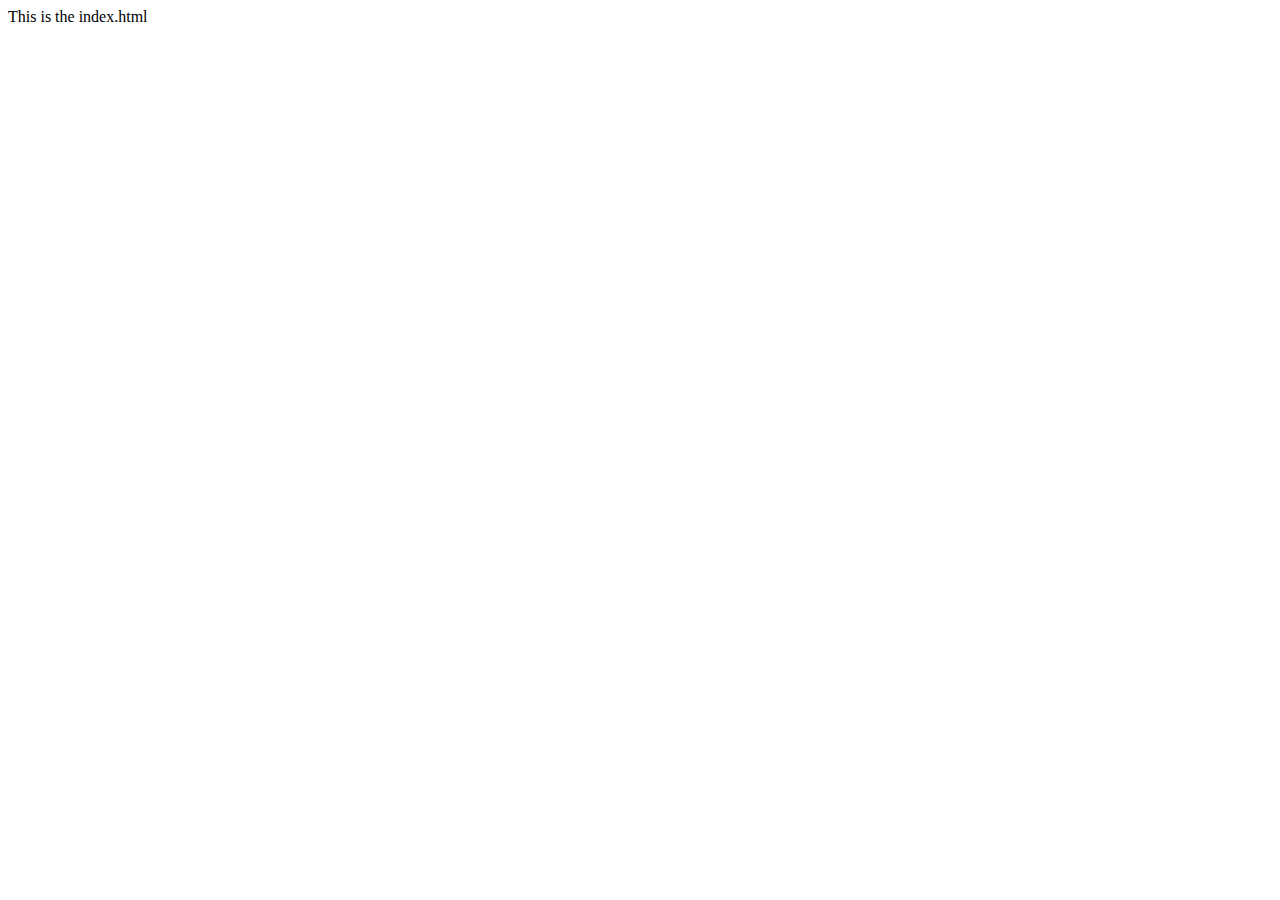
<file: templates/index.html>
<!DOCTYPE html>
<html lang="en">
<head>
<!-- 以下方式只是刷新不跳转到其他页面 -->
<!--<meta http-equiv="refresh" content="10">-->
<!-- 以下方式定时转到其他页面 -->
<meta http-equiv="refresh" content="5;url=pages/mypage.html">
</head>
<body>
    This is the index.html
</body>
</html>
</file>
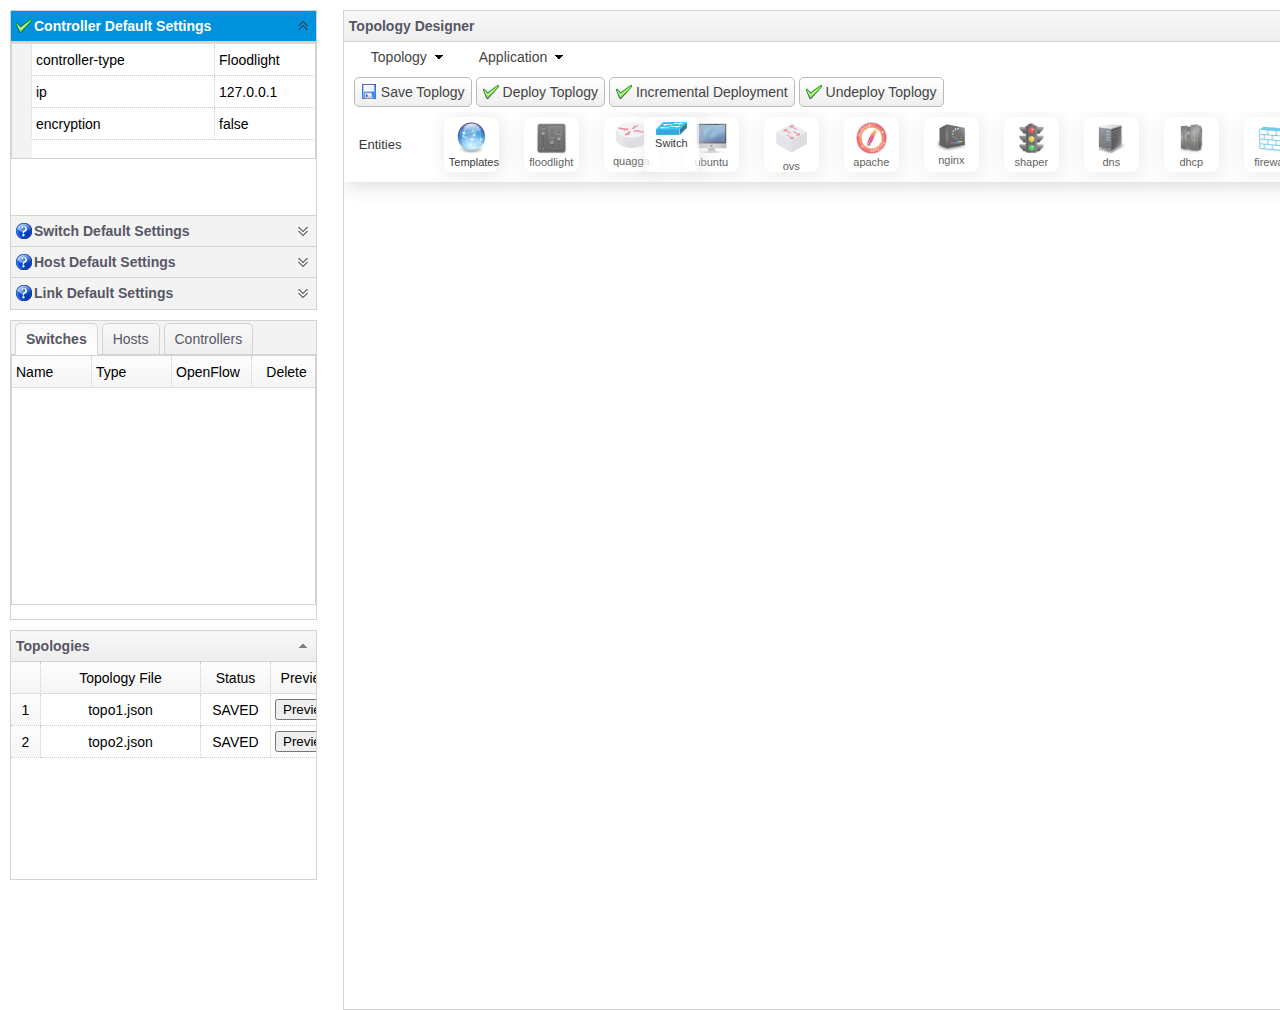
<file: views/protocol-designer.html>
<!DOCTYPE html>
<html>
	<head>

		<meta charset="UTF-8">
		<title>Protocol Designer</title>

		<link rel="stylesheet" type="text/css" href="../themes/gray/easyui.css">
		<link rel="stylesheet" type="text/css" href="../themes/icon.css">
		<link rel="stylesheet" type="text/css" href="../css/topology-style.css">

		<script type="text/javascript" src="../libs/jquery.min.js"></script>
		<script type="text/javascript" src="../libs/jquery.easyui.min.js"></script>
		<script type="text/javascript" src="../libs/jsplumb.min.js"></script>

		<script type="text/javascript" src="../scripts/utils.js"></script>
		<script type="text/javascript" src="../scripts/topology-model.js"></script>
		<script type="text/javascript" src="../scripts/topology-templates.js"></script>
		<script type="text/javascript" src="../scripts/topology-visual.js"></script>
		<script type="text/javascript" src="../scripts/topology-tools.js"></script>
		<script type="text/javascript" src="../scripts/topology-designer.js"></script>

	</head>

	<body>
		<div class="sidebar">
			<div class="easyui-accordion" style="width:100%;height:300px">
				<div title="Controller Default Settings" data-options="iconCls:'icon-ok'" style="overflow:auto">
					<table id="controller-defaults" class="easyui-propertygrid" style="width:100%" data-options="

						showGroup:false,
						showHeader:false,
						scrollbarSize:0
						">
					</table>
				</div>

				<div title="Switch Default Settings" data-options="iconCls:'icon-help'">
			 		<table id="switch-defaults" class="easyui-propertygrid" style="width:100%" data-options="

						showGroup:false,
						showHeader:false,
						scrollbarSize:0
						">
					</table>
				</div>

				<div title="Host Default Settings" data-options="iconCls:'icon-help'">
			 		<table id="host-defaults" class="easyui-propertygrid" style="width:100%" data-options="

						showGroup:false,
						showHeader:false,
						scrollbarSize:0
						">
					</table>
				</div>

				<div title="Link Default Settings" data-options="iconCls:'icon-help'">
			 		<table id="link-defaults" class="easyui-propertygrid" style="width:100%" data-options="

						showGroup:false,
						showHeader:false,
						scrollbarSize:0
						">
					</table>
				</div>

			</div>

			<div style="margin:10px 0;"></div>

			<div class="easyui-tabs" style="width:100%;height:300px">


				<div title="Switches">
					<table id="switch-datagrid" class="easyui-datagrid" title="" style="width:100%;height:250px"
						data-options="singleSelect:true,collapsible:true,method:'get'">
						<thead>
							<tr>
								<th data-options="field:'name',width:80">Name</th>
								<th data-options="field:'switchType',width:80">Type</th>
								<th data-options="field:'ofProtocol',width:80">OpenFlow</th>
								<th data-options="field:'delete',width:70,formatter:removeSwitchBtn" align="center">Delete</th>


							</tr>
						</thead>
					</table>
				</div>

				<div title="Hosts">
					<table id="host-datagrid" class="easyui-datagrid" title="" style="width:100%;height:250px"
						data-options="singleSelect:true,collapsible:true,method:'get'">
						<thead>
							<tr>
								<th data-options="field:'name',width:80">Name</th>
								<th data-options="field:'hostType',width:80">Type</th>
								<th data-options="field:'ip',width:80">IP</th>
								<th data-options="field:'delete',width:70,formatter:removeHostBtn" align="center">Delete</th>
							</tr>
						</thead>
					</table>
				</div>

				<div title="Controllers">
					<table id="controller-datagrid" class="easyui-datagrid" title="" style="width:100%;height:250px"
						data-options="singleSelect:true,collapsible:true,method:'get'">
						<thead>
							<tr>
								<th data-options="field:'name',width:80">Name</th>
								<th data-options="field:'controllerType',width:80">Type</th>
								<th data-options="field:'ip',width:80">IP</th>
								<th data-options="field:'port',width:80">Port</th>
								<th data-options="field:'delete',width:70,formatter:removeControllerBtn" align="center">Delete</th>
							</tr>
						</thead>
					</table>
				</div>
			</div>

			<div style="margin:10px 0;"></div>

			<table id="topology-datagrid" class="easyui-datagrid" title="Topologies" style="width:100%;height:250px"
				data-options="singleSelect:true,rownumbers:true,collapsible:true,url:'../topo/topo-list.json',method:'get'">
				<thead>
					<tr>
						<th data-options="field:'topology-file',width:160" align="center">Topology File</th>
						<th data-options="field:'topology-status',width:70" align="center">Status</th>
						<th data-options="field:'topology-preview',width:70,formatter:previewTopologyButton" align="center">Preview</th>
						<th data-options="field:'topology-load',width:70,formatter:loadTopologyButton" align="center">Load</th>
						<th data-options="field:'topology-delete',width:70,formatter:deleteTopologyButton" align="center">Delete</th>

					</tr>
				</thead>
			</table>
		</div>

		<div class="content_block">

			<div id="p" class="easyui-panel" title="Topology Designer" style="width:100%;height:1000px">

				<a href="javascript:void(0)" class="easyui-menubutton" data-options="menu:'#topology-menu',iconCls:'icon-file'">Topology</a>
				<div id="topology-menu" style="width:250px;">
					<div data-options="iconCls:'icon-save'">New Topology</div>
					<div data-options="iconCls:'icon-save'">Save Topology</div>
					<div data-options="iconCls:'icon-download'">Deploy Topology</div>
					<div data-options="iconCls:'icon-download'">Save & Deploy Changes</div>
					<div data-options="iconCls:'icon-remove'">Undeploy Topology</div>
					<div data-options="iconCls:'icon-remove'">Delete Topology</div>
				</div>

				<a href="javascript:void(0)" class="easyui-menubutton" data-options="menu:'#application-menu',iconCls:'icon-file'">Application</a>
				<div id="application-menu" style="width:250px;">
					<div id="new-app" data-options="iconCls:'icon-save'">New Application</div>
					<div data-options="iconCls:'icon-save'">Save Application</div>
					<div data-options="iconCls:'icon-download'">Deploy Application</div>
					<div data-options="iconCls:'icon-remove'">Undeploy Application</div>
					<div data-options="iconCls:'icon-remove'">Delete Application</div>
				</div>


				<div style="padding:5px; margin-left:5px; margin-right:5px;">
					<!-- <a href="#" class="easyui-linkbutton" data-options="iconCls:'icon-add'">Add</a> -->

					<a href="#" id="save-topology" class="easyui-linkbutton" data-options="iconCls:'icon-save'">Save Toplogy</a>
					<a href="#" id="deploy-topology" class="easyui-linkbutton" data-options="iconCls:'icon-ok'">Deploy Toplogy</a>
					<a href="#" id="increment-deploy" class="easyui-linkbutton" data-options="iconCls:'icon-ok'">Incremental Deployment</a>
					<a href="#" id="undeploy-topology" class="easyui-linkbutton" data-options="iconCls:'icon-ok'">Undeploy Toplogy</a>
					<!-- <a href="#" class="easyui-linkbutton" data-options="iconCls:'icon-cut',disabled:true">Cut</a> -->
					<!-- <a href="#" class="easyui-linkbutton">Text Button</a> -->
				</div>

				<div id="canvas" style="width:100%;height:95%">
					<div class="gallery" style="left:0%;width:100%">Entities</div>


					<div class="node template" id="template" node-type="template" style="left:100px;top:5px"><img src="../img/topology.png"/><br>Templates</div>
					<!--<div class="node dragger" id="controller" node-type="controller" style="left:200px;top:5px"><img src="../img/controller.png"/><br>Controller</div>-->
					<div class="node dragger" id="switch" node-type="switch" style="left:300px;top:5px"><img src="../img/switch.png"/><br>Switch</div>
					<!--<div class="node dragger" id="host" node-type="host" style="left:400px;top:5px"><img src="../img/host.png"/><br>Host</div>-->
				</div>





			</div>

		</div>


		<div id="application-templates" class="easyui-window" title="Application Templates" data-options="modal:true,closed:true,iconCls:'icon-save'" style="width:500px;height:500px;">
			<div class="easyui-tabs" style="width:100%;height:100%">


				<div title="Web Application">
					<div class="easyui-panel" style="width:100%;height:100%;padding:10px">
						<div style="margin-bottom:20px">
							Servers: <input class="easyui-textbox" id="web-app-servers" data-options="prompt:'server nodes, separated by commas: h1, h2',validType:'number'" style="position:absolute;width:50%;height:32px;left:20%" value="h2">
						</div>

						<div style="margin-bottom:20px">
							Server Script: <input class="easyui-textbox" id="web-app-server-script" data-options="prompt:'server script',validType:'number'" style="position:absolute;width:50%;height:32px;left:20%" value="python -m SimpleHTTPServer 80">
						</div>

						<div style="margin-bottom:20px">
							Clients: <input class="easyui-textbox" id="web-app-clients" data-options="prompt:'server nodes, separated by commas: h3, h4',validType:'number'" style="position:absolute;width:50%;height:32px;left:20%" value="h1,h3,h4">
						</div>

						<div style="margin-bottom:20px">
							Client Script: <input class="easyui-textbox" id="web-app-client-script" data-options="prompt:'client script',validType:'number'" style="position:absolute;width:50%;height:32px;left:20%" value="python web-app-python-client.py --url=http://192.168.1.2">
						</div>

						<div>
							<a href="#" id="web-app-deploy" class="easyui-linkbutton" iconCls="icon-ok" style="width:20%;height:32px">Deploy</a>
							<a href="#" id="web-app-cancel" class="easyui-linkbutton" iconCls="icon-cancel" style="width:20%;height:32px">Cancel</a>
						</div>

						<div>

						</div>
					</div>
				</div>

				<div title="AI Application">

				</div>

				<div title="SFC Application">

				</div>
			</div>
		</div>

		<div id="topology-templates" class="easyui-window" title="Topology Templates" data-options="modal:true,closed:true,iconCls:'icon-save'" style="width:500px;height:300px;">
			<div class="easyui-tabs" style="width:100%;height:100%">


				<div title="Tree">
					<div class="easyui-panel" style="width:100%;height:100%;padding:10px">
						<div style="margin-bottom:20px">
							Depths: <input class="easyui-textbox" id="tree-depths" data-options="prompt:'integer, the depths of the tree',validType:'number'" style="position:absolute;width:50%;height:32px;left:20%">
						</div>
						<div style="margin-bottom:20px">
							Branches: <input class="easyui-textbox" id="tree-branches" data-options="prompt:'integer, branches of a switch',validType:'number'" style="position:absolute;width:50%;height:32px;left:20%">
						</div>
						<div style="margin-bottom:20px">
							Host Density: <input class="easyui-textbox" id="tree-density" data-options="prompt:'integer, hosts connected to a leaf switch',validType:'number'" style="position:absolute;width:50%;height:32px;left:20%">
						</div>


						<div>
							<a href="#" id="tree-ok" class="easyui-linkbutton" iconCls="icon-ok" style="width:20%;height:32px">OK</a>
							<a href="#" id="tree-cancel" class="easyui-linkbutton" iconCls="icon-cancel" style="width:20%;height:32px">Cancel</a>
						</div>

						<div>

						</div>
					</div>
				</div>

				<div title="Fat-Tree">

				</div>

				<div title="Linear">

				</div>

				<div title="Ring">

				</div>

				<div title="Mesh">

				</div>

				<!-- <div title="Controllers" data-options="iconCls:'icon-help',closable:true" style="padding:10px">
					This is the help content.
				</div> -->
			</div>
		</div>

		<!--<div id="node-menu" class="easyui-menu" data-options="onClick:nodeMenuHandler" style="width:120px;">-->
		<div id="node-menu" class="easyui-menu" style="width:120px;">
			<div data-options="id:'edit-node',name:'edit',iconCls:'icon-edit'">Edit</div>
			<div data-options="id:'delete-node',name:'delete',iconCls:'icon-remove'">Delete</div>
			<!--<div data-options="name:'print',iconCls:'icon-print'">Print</div>-->
			<div class="menu-sep"></div>
			<div data-options="name:'exit'">Exit</div>
		</div>

		<div id="topology-preview-window" class="easyui-window" title="Topology Preview" data-options="modal:true,closed:true,iconCls:'icon-save'" style="width:800px;height:600px;">
			<div id="canvas-preview" style="width:100%;height:95%">
			</div>
		</div>

	</body>
</html>
</file>
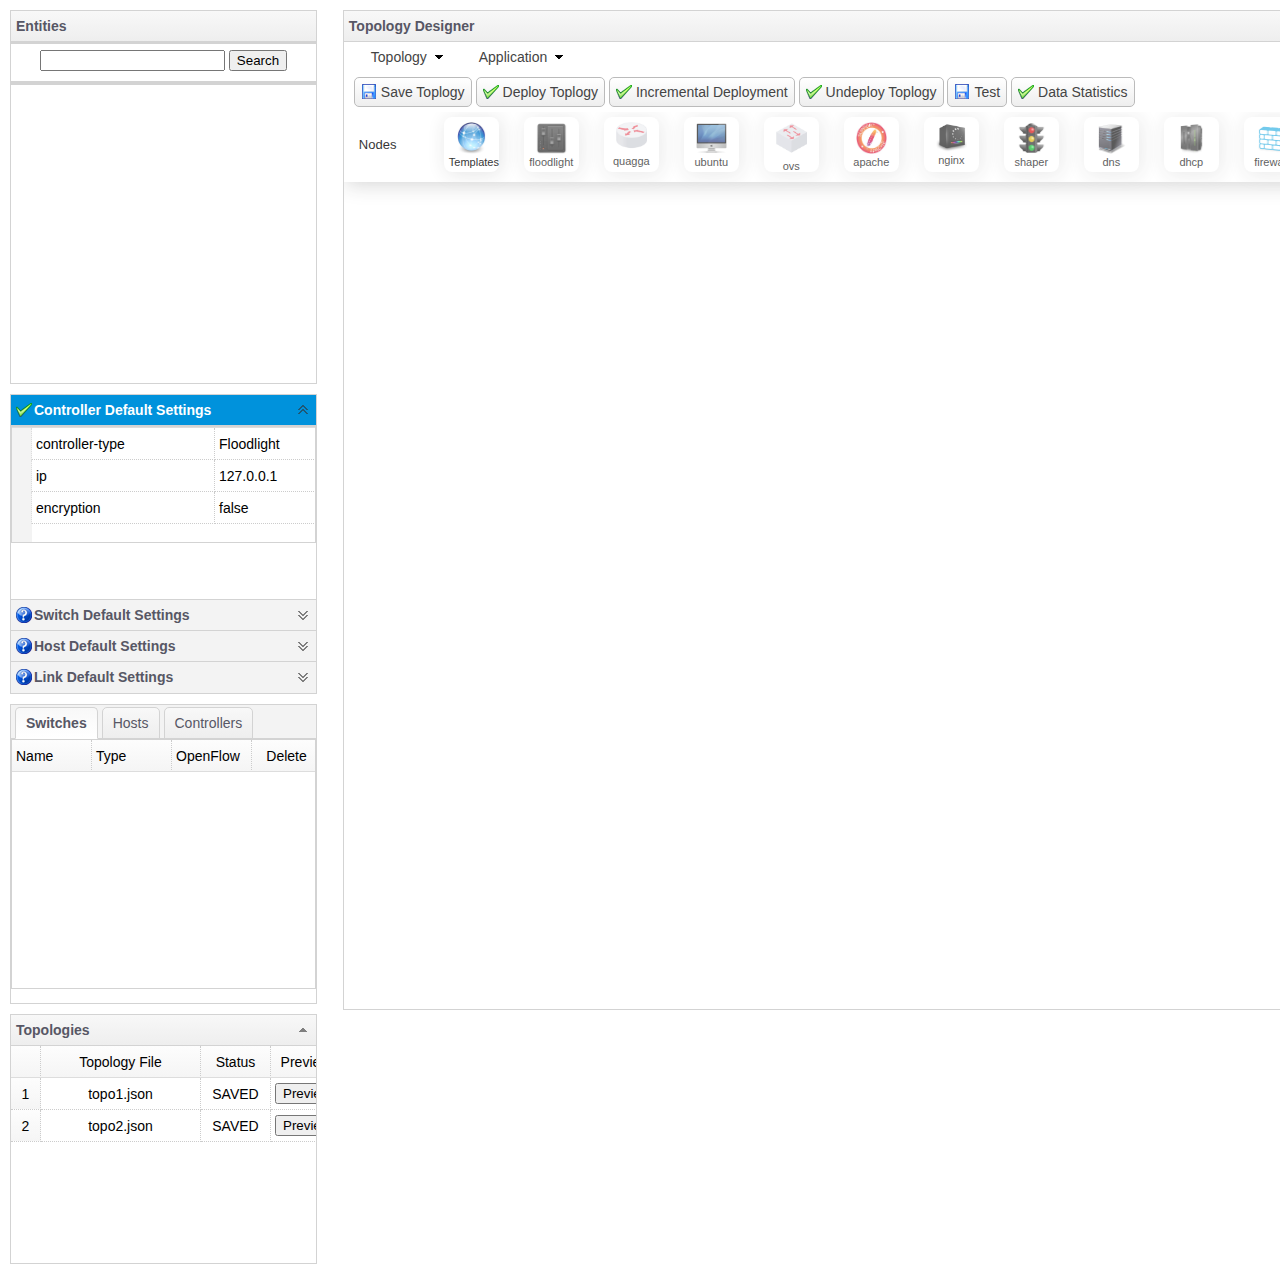
<file: views/topology-designer.html>
<!DOCTYPE html>
<html>
	<head>
	
		<meta charset="UTF-8">
		<title>TopoStack</title>
		
		<link rel="stylesheet" type="text/css" href="../themes/gray/easyui.css">
		<link rel="stylesheet" type="text/css" href="../themes/icon.css">		
		<link rel="stylesheet" type="text/css" href="../css/topology-style.css">

		<!-- new css -->
		<link rel="stylesheet" type="text/css" href="../css/style3.css">
		
		<script type="text/javascript" src="../libs/jquery.min.js"></script>
		<script type="text/javascript" src="../libs/jquery.easyui.min.js"></script>
		<script type="text/javascript" src="../libs/jsplumb.min.js"></script>
		<script type="text/javascript" src="../libs/highcharts/js/highcharts.js"></script>


		<script type="text/javascript" src="../scripts/utils.js"></script>
		<script type="text/javascript" src="../scripts/topology-model.js"></script>
		<script type="text/javascript" src="../scripts/topology-templates.js"></script>
		<script type="text/javascript" src="../scripts/topology-visual.js"></script>
		<script type="text/javascript" src="../scripts/topology-tools.js"></script>
		<script type="text/javascript" src="../scripts/topology-designer.js"></script>
		<script type="text/javascript" src="../scripts/topology-charts.js"></script>

		<!-- My model -->
		<script type="text/javascript" src="../scripts/entities.js"></script>
		<script type="text/javascript" src="../scripts/Search-mode.js"></script>
		<script>
			setInterval("document.form1.submit()",10000)
		</script>
	</head>
	
	<body>
		<div class="sidebar">
			<!-- Entities -->
			<div class="easyui-panel" title="Entities" style="width:100%"></div>
			<div class="easyui-panel" style="width:100%">
				<div align="center">
					<div style="margin:6px 0;"></div>
					<input type="text" id="getinput" value="">
					<button onclick="entitySearch()"> Search </button>
					<div style="margin:10px 0;"></div>
				</div>
			</div>
			<div class="easyui-panel" style="width:100%">
				<div id="entity-search">
					<div id="entity-temporary"></div>
				</div>
				<form name="form1" method="post" target="test" style="display: none">
						<input name = "name">
						<input type = "submit" value="提交">
				</form>
				<iframe name="test" style="display: none"></iframe>
			</div>
			<div id="entities-tool" class="easyui-panel" style="width:100%;height: 300px;">
				<!-- test -->
				<!--<div style='margin:5px 0;'></div>
				<div id='entities-h1' class='entities'>
					<div class='entities-img-host'></div>
					<div class='entities-edit' onclick='entitiesEdit(this)'date-nodeid='h1'></div>
					<div class='entities-name'>h1</div>
					<div class='entities-delete' onclick='entitiesDelete()'></div>
				</div>-->
			</div>
			<div style="margin:10px 0;"></div>


			<div class="easyui-accordion" style="width:100%;height:300px">
				<div title="Controller Default Settings" data-options="iconCls:'icon-ok'" style="overflow:auto">
					<table id="controller-defaults" class="easyui-propertygrid" style="width:100%" data-options="
						
						showGroup:false,
						showHeader:false,
						scrollbarSize:0
						">
					</table>
				</div>
					
				<div title="Switch Default Settings" data-options="iconCls:'icon-help'">
			 		<table id="switch-defaults" class="easyui-propertygrid" style="width:100%" data-options="
						
						showGroup:false,
						showHeader:false,
						scrollbarSize:0
						">
					</table>
				</div>
				
				<div title="Host Default Settings" data-options="iconCls:'icon-help'">
			 		<table id="host-defaults" class="easyui-propertygrid" style="width:100%" data-options="
						
						showGroup:false,
						showHeader:false,
						scrollbarSize:0
						">
					</table>
				</div>

				<div title="Link Default Settings" data-options="iconCls:'icon-help'">
			 		<table id="link-defaults" class="easyui-propertygrid" style="width:100%" data-options="

						showGroup:false,
						showHeader:false,
						scrollbarSize:0
						">
					</table>
				</div>
				
			</div>
			
			<div style="margin:10px 0;"></div>
			
			<div class="easyui-tabs" style="width:100%;height:300px">
				
				
				<div title="Switches">
					<table id="switch-datagrid" class="easyui-datagrid" title="" style="width:100%;height:250px"
						data-options="singleSelect:true,collapsible:true,method:'get'">
						<thead>
							<tr>
								<th data-options="field:'name',width:80">Name</th>
								<th data-options="field:'switchType',width:80">Type</th>
								<th data-options="field:'ofProtocol',width:80">OpenFlow</th>
								<th data-options="field:'delete',width:70,formatter:removeSwitchBtn" align="center">Delete</th>


							</tr>
						</thead>
					</table>
				</div>
				
				<div title="Hosts">
					<table id="host-datagrid" class="easyui-datagrid" title="" style="width:100%;height:250px"
						data-options="singleSelect:true,collapsible:true,method:'get'">
						<thead>
							<tr>
								<th data-options="field:'name',width:80">Name</th>
								<th data-options="field:'hostType',width:80">Type</th>
								<th data-options="field:'ip',width:80">IP</th>
								<th data-options="field:'delete',width:70,formatter:removeHostBtn" align="center">Delete</th>
							</tr>
						</thead>
					</table>
				</div>
				
				<div title="Controllers">
					<table id="controller-datagrid" class="easyui-datagrid" title="" style="width:100%;height:250px"
						data-options="singleSelect:true,collapsible:true,method:'get'">
						<thead>
							<tr>
								<th data-options="field:'name',width:80">Name</th>
								<th data-options="field:'controllerType',width:80">Type</th>
								<th data-options="field:'ip',width:80">IP</th>
								<th data-options="field:'port',width:80">Port</th>
								<th data-options="field:'delete',width:70,formatter:removeControllerBtn" align="center">Delete</th>
							</tr>
						</thead>
					</table>
				</div>
			</div>
			
			<div style="margin:10px 0;"></div>
			
			<table id="topology-datagrid" class="easyui-datagrid" title="Topologies" style="width:100%;height:250px"
				data-options="singleSelect:true,rownumbers:true,collapsible:true,url:'../topo/topo-list.json',method:'get'">
				<thead>
					<tr>
						<th data-options="field:'topology-file',width:160" align="center">Topology File</th>
						<th data-options="field:'topology-status',width:70" align="center">Status</th>
						<th data-options="field:'topology-preview',width:70,formatter:previewTopologyButton" align="center">Preview</th>
						<th data-options="field:'topology-load',width:70,formatter:loadTopologyButton" align="center">Load</th>
						<th data-options="field:'topology-delete',width:70,formatter:deleteTopologyButton" align="center">Delete</th>

					</tr>
				</thead>
			</table>
		</div>
	
		<div class="content_block">
			
			<div id="p" class="easyui-panel" title="Topology Designer" style="width:100%;height:1000px">

				<a href="javascript:void(0)" class="easyui-menubutton" data-options="menu:'#topology-menu',iconCls:'icon-file'">Topology</a>
				<div id="topology-menu" style="width:250px;">
					<div data-options="iconCls:'icon-save'">New Topology</div>
					<div data-options="iconCls:'icon-save'">Save Topology</div>
					<div data-options="iconCls:'icon-download'">Deploy Topology</div>
					<div data-options="iconCls:'icon-download'">Save & Deploy Changes</div>
					<div data-options="iconCls:'icon-remove'">Undeploy Topology</div>
					<div data-options="iconCls:'icon-remove'">Delete Topology</div>
				</div>

				<a href="javascript:void(0)" class="easyui-menubutton" data-options="menu:'#application-menu',iconCls:'icon-file'">Application</a>
				<div id="application-menu" style="width:250px;">
					<div id="new-app" data-options="iconCls:'icon-save'">New Application</div>
					<div data-options="iconCls:'icon-save'">Save Application</div>
					<div data-options="iconCls:'icon-download'">Deploy Application</div>
					<div data-options="iconCls:'icon-remove'">Undeploy Application</div>
					<div data-options="iconCls:'icon-remove'">Delete Application</div>
				</div>


				<div style="padding:5px; margin-left:5px; margin-right:5px;">
					<!-- <a href="#" class="easyui-linkbutton" data-options="iconCls:'icon-add'">Add</a> -->

					<a href="#" id="save-topology" class="easyui-linkbutton" data-options="iconCls:'icon-save'">Save Toplogy</a>
					<a href="#" id="deploy-topology" class="easyui-linkbutton" data-options="iconCls:'icon-ok'">Deploy Toplogy</a>
					<a href="#" id="increment-deploy" class="easyui-linkbutton" data-options="iconCls:'icon-ok'">Incremental Deployment</a>
					<a href="#" id="undeploy-topology" class="easyui-linkbutton" data-options="iconCls:'icon-ok'">Undeploy Toplogy</a>
					<a href="#" id="test" class="easyui-linkbutton" data-options="iconCls:'icon-save'">Test</a>
					<!-- <a href="#" class="easyui-linkbutton" data-options="iconCls:'icon-cut',disabled:true">Cut</a> -->
					<!-- <a href="#" class="easyui-linkbutton">Text Button</a> -->
					<a href="#" id="data-topology" class="easyui-linkbutton" data-options="iconCls:'icon-ok'">Data Statistics</a>
				</div>
				
				<div id="canvas" style="height:95%;width:120%">
<!--					<div class="gallery" style="left:0%;width:100%">Networks</div>-->
<!--					<div class="network dragger" id="lan" node-type="lan" style="left:100px;top:70px"><img src="../img/lan.png"/><br>LAN</div>-->
<!--					<div class="network dragger" id="wan" node-type="lan" style="left:200px;top:70px"><img src="../img/wan.png"/><br>WAN</div>-->
<!--					<div class="network dragger" id="dcn" node-type="lan" style="left:300px;top:70px"><img src="../img/dcn.png"/><br>DCN</div>-->
					<div class="gallery" style="left:0%;width:100%">Nodes</div>



					<div class="node template" id="template" node-type="template" style="left:100px;top:5px"><img src="../img/topology.png"/><br>Templates</div>
<!--					<div class="node dragger" id="controller" node-type="controller" style="left:200px;top:5px"><img src="../img/controller.png"/><br>Controller</div>-->
<!--					<div class="node dragger" id="switch" node-type="switch" style="left:300px;top:5px"><img src="../img/switch.png"/><br>Switch</div>-->
<!--					<div class="node dragger" id="host" node-type="host" style="left:400px;top:5px"><img src="../img/host.png"/><br>Host</div>-->
<!--					<div class="node dragger" id="cpu" node-type="host" style="left:500px;top:5px"><img src="../img/cpu.png"/><br>CPU</div>-->
				</div>


				



				
			</div>
			
		</div>


		<div id="application-templates" class="easyui-window" title="Application Templates" data-options="modal:true,closed:true,iconCls:'icon-save'" style="width:500px;height:500px;">
			<div class="easyui-tabs" style="width:100%;height:100%">


				<div title="Web Application">
					<div class="easyui-panel" style="width:100%;height:100%;padding:10px">
						<div style="margin-bottom:20px">
							Servers: <input class="easyui-textbox" id="web-app-servers" data-options="prompt:'server nodes, separated by commas: h1, h2',validType:'number'" style="position:absolute;width:50%;height:32px;left:20%" value="h2">
						</div>

						<div style="margin-bottom:20px">
							Server Script: <input class="easyui-textbox" id="web-app-server-script" data-options="prompt:'server script',validType:'number'" style="position:absolute;width:50%;height:32px;left:20%" value="python3 -m http.server 80">
						</div>

						<div style="margin-bottom:20px">
							Clients: <input class="easyui-textbox" id="web-app-clients" data-options="prompt:'server nodes, separated by commas: h3, h4',validType:'number'" style="position:absolute;width:50%;height:32px;left:20%" value="h1,h3,h4">
						</div>

						<div style="margin-bottom:20px">
							Client Script: <input class="easyui-textbox" id="web-app-client-script" data-options="prompt:'client script',validType:'number'" style="position:absolute;width:50%;height:32px;left:20%" value="python3 web-app-python-client.py --url=http://192.168.1.2">
						</div>

						<div>
							<a href="#" id="web-app-deploy" class="easyui-linkbutton" iconCls="icon-ok" style="width:20%;height:32px">Deploy</a>
							<a href="#" id="web-app-cancel" class="easyui-linkbutton" iconCls="icon-cancel" style="width:20%;height:32px">Cancel</a>
						</div>

						<div>

						</div>
					</div>
				</div>

				<div title="AI Application">

				</div>

				<div title="SFC Application">

				</div>
			</div>
		</div>

		<div id="topology-templates" class="easyui-window" title="Topology Templates" data-options="modal:true,closed:true,iconCls:'icon-save'" style="width:500px;height:300px;">
			<div class="easyui-tabs" style="width:100%;height:100%">


				<div title="Tree">
					<div class="easyui-panel" style="width:100%;height:100%;padding:10px">
						<div style="margin-bottom:20px">
							Depths: <input class="easyui-textbox" id="tree-depths" data-options="prompt:'integer, the depths of the tree',validType:'number'" style="position:absolute;width:50%;height:32px;left:20%">
						</div>
						<div style="margin-bottom:20px">
							Branches: <input class="easyui-textbox" id="tree-branches" data-options="prompt:'integer, branches of a switch',validType:'number'" style="position:absolute;width:50%;height:32px;left:20%">
						</div>
						<div style="margin-bottom:20px">
							Host Density: <input class="easyui-textbox" id="tree-density" data-options="prompt:'integer, hosts connected to a leaf switch',validType:'number'" style="position:absolute;width:50%;height:32px;left:20%">
						</div>


						<div>
							<a href="#" id="tree-ok" class="easyui-linkbutton" iconCls="icon-ok" style="width:20%;height:32px">OK</a>
							<a href="#" id="tree-cancel" class="easyui-linkbutton" iconCls="icon-cancel" style="width:20%;height:32px">Cancel</a>
						</div>

						<div>

						</div>
					</div>
				</div>

				<div title="Fat-Tree">

				</div>

				<div title="Linear">

				</div>

				<div title="Ring">

				</div>

				<div title="Mesh">

				</div>

				<!-- <div title="Controllers" data-options="iconCls:'icon-help',closable:true" style="padding:10px">
					This is the help content.
				</div> -->
			</div>
		</div>

		<!--<div id="node-menu" class="easyui-menu" data-options="onClick:nodeMenuHandler" style="width:120px;">-->
		<div id="node-menu" class="easyui-menu" style="width:120px;">
			<div data-options="id:'edit-node',name:'edit',iconCls:'icon-edit'">Edit</div>

<!--			<div data-options="id:'conf',name:'conf',iconCls:'icon-edit'">Configurations</div>-->
			<div data-options="id:'program',name:'program',iconCls:'icon-edit'">Programs</div>
			<div data-options="id:'delete-node',name:'delete',iconCls:'icon-remove'">Delete</div>
			<div class="menu-sep"></div>
			<div data-options="name:'exit'">Exit</div>
		</div>

		<div id="edit-window" class="easyui-window" title="Edit" data-options="modal:true,closed:true,iconCls:'icon-save'" style="width: 400px; height: 300px">
			<div>
				Name: <span id="edit-name"></span>
			</div>
			<div>
				Record Metrics:
				<select id="edit-metrics">
					<option value ="true">true</option>
					<option value ="false">false</option>
				</select>
			</div>
			<div>
				Record Interval: <input type="text" id="edit-interval" value="5">
			</div>
			<div>
				<button class="ok" data-options="name:'ok'">OK</button>
				<button class="exit" data-options="name:'exit'">Exit</button>
			</div>
		</div>

<!--		<div id="config-window" class="easyui-window" title="Config" data-options="modal:true,closed:true,iconCls:'icon-save'" style="width: 400px; height: 300px">-->
<!--			record_metrics: <input type="text">-->
<!--			<button data-options="name:'ok',iconCls:'icon-save'">OK</button>-->
<!--		</div>-->

		<div id="program-window" class="easyui-window" title="Program" data-options="modal:true,closed:true,iconCls:'icon-save'" style="width: 400px; height: 300px">
			<div>
				URL: <input type="text" id="program-url" value="http://www.baidu.com">
			</div>
			<div>
				Interval: <input type="text" id="program-interval" value="0.5">
			</div>
			<div>
				Counnt: <input type="text" id="program-count" value="50">
			</div>
			<div>
				<button class="ok" data-options="name:'ok',iconCls:'icon-save'">OK</button>
			</div>
		</div>

		<div id="device-interface-selector" class="easyui-window" title="Shaper Interface Selector" data-options="modal:true,closed:true,iconCls:'icon-save'" style="width:500px;height:300px;">
			<div class="easyui-panel" style="width:100%;height:100%;padding:10px">
				<p>
				<h3>Note</h3>
				A shaper takes in traffic from one interface, conducts shaping, and directs traffic to the other interface. <br>
				You can conduct shaping from inf1 --> inf2 as well as inf2 --> inf1. Up to you! <br>
				Every interface of a shaper can connect several other nodes. <br>
				Please select which interface you would like to connect for shaper <label id="shaper-id" style="color: #ff0000;"></label> . <br>
				<label>inf1: </label><input name="interface" type="radio" value="inf1"><br>
				<label>inf2: </label><input name="interface" type="radio" value="inf2"><br>
				<br>
				</p>
				<a href="#" id="interface-select-ok" class="easyui-linkbutton" iconCls="icon-ok" style="width:20%;height:32px">OK</a>
				<a href="#" id="interface-select-cancel" class="easyui-linkbutton" iconCls="icon-cancel" style="width:20%;height:32px">Cancel</a>

			</div>

		</div>

		<div id="topology-preview-window" class="easyui-window" title="Topology Preview" data-options="modal:true,closed:true,iconCls:'icon-save'" style="width:800px;height:600px;">
			<div id="canvas-preview" style="width:100%;height:95%">
			</div>
		</div>

		<div id="topology-show-data-window" class="easyui-window" title="Topology Data Statistics" data-options="modal:true,closed:true,iconCls:'icon-save'" style="width:800px;height:600px;">
			<div id="data-container">

			</div>
		</div>

	</body>
</html>
</file>
<file: themes/gray/easyui.css>
.panel {
  overflow: hidden;
  text-align: left;
  margin: 0;
  border: 0;
  -moz-border-radius: 0 0 0 0;
  -webkit-border-radius: 0 0 0 0;
  border-radius: 0 0 0 0;
}
.panel-header,
.panel-body {
  border-width: 1px;
  border-style: solid;
}
.panel-header {
  padding: 5px;
  position: relative;
}
.panel-title {
  background: url('images/blank.gif') no-repeat;
}
.panel-header-noborder {
  border-width: 0 0 1px 0;
}
.panel-body {
  overflow: auto;
  border-top-width: 0;
  padding: 0;
}
.panel-body-noheader {
  border-top-width: 1px;
}
.panel-body-noborder {
  border-width: 0px;
}
.panel-body-nobottom {
  border-bottom-width: 0;
}
.panel-with-icon {
  padding-left: 18px;
}
.panel-icon,
.panel-tool {
  position: absolute;
  top: 50%;
  margin-top: -8px;
  height: 16px;
  overflow: hidden;
}
.panel-icon {
  left: 5px;
  width: 16px;
}
.panel-tool {
  right: 5px;
  width: auto;
}
.panel-tool a {
  display: inline-block;
  width: 16px;
  height: 16px;
  opacity: 0.6;
  filter: alpha(opacity=60);
  margin: 0 0 0 2px;
  vertical-align: top;
}
.panel-tool a:hover {
  opacity: 1;
  filter: alpha(opacity=100);
  background-color: #e2e2e2;
  -moz-border-radius: 3px 3px 3px 3px;
  -webkit-border-radius: 3px 3px 3px 3px;
  border-radius: 3px 3px 3px 3px;
}
.panel-loading {
  padding: 11px 0px 10px 30px;
}
.panel-noscroll {
  overflow: hidden;
}
.panel-fit,
.panel-fit body {
  height: 100%;
  margin: 0;
  padding: 0;
  border: 0;
  overflow: hidden;
}
.panel-loading {
  background: url('images/loading.gif') no-repeat 10px 10px;
}
.panel-tool-close {
  background: url('images/panel_tools.png') no-repeat -16px 0px;
}
.panel-tool-min {
  background: url('images/panel_tools.png') no-repeat 0px 0px;
}
.panel-tool-max {
  background: url('images/panel_tools.png') no-repeat 0px -16px;
}
.panel-tool-restore {
  background: url('images/panel_tools.png') no-repeat -16px -16px;
}
.panel-tool-collapse {
  background: url('images/panel_tools.png') no-repeat -32px 0;
}
.panel-tool-expand {
  background: url('images/panel_tools.png') no-repeat -32px -16px;
}
.panel-header,
.panel-body {
  border-color: #D3D3D3;
}
.panel-header {
  background-color: #f3f3f3;
  background: -webkit-linear-gradient(top,#F8F8F8 0,#eeeeee 100%);
  background: -moz-linear-gradient(top,#F8F8F8 0,#eeeeee 100%);
  background: -o-linear-gradient(top,#F8F8F8 0,#eeeeee 100%);
  background: linear-gradient(to bottom,#F8F8F8 0,#eeeeee 100%);
  background-repeat: repeat-x;
  filter: progid:DXImageTransform.Microsoft.gradient(startColorstr=#F8F8F8,endColorstr=#eeeeee,GradientType=0);
}
.panel-body {
  background-color: #ffffff;
  color: #000000;
  font-size: 14px;
}
.panel-title {
  font-size: 14px;
  font-weight: bold;
  color: #575765;
  height: 20px;
  line-height: 20px;
}
.panel-footer {
  border: 1px solid #D3D3D3;
  overflow: hidden;
  background: #fafafa;
}
.panel-footer-noborder {
  border-width: 1px 0 0 0;
}
.panel-hleft,
.panel-hright {
  position: relative;
}
.panel-hleft>.panel-body,
.panel-hright>.panel-body {
  position: absolute;
}
.panel-hleft>.panel-header {
  float: left;
}
.panel-hright>.panel-header {
  float: right;
}
.panel-hleft>.panel-body {
  border-top-width: 1px;
  border-left-width: 0;
}
.panel-hright>.panel-body {
  border-top-width: 1px;
  border-right-width: 0;
}
.panel-hleft>.panel-body-nobottom {
  border-bottom-width: 1px;
  border-right-width: 0;
}
.panel-hright>.panel-body-nobottom {
  border-bottom-width: 1px;
  border-left-width: 0;
}
.panel-hleft>.panel-footer {
  position: absolute;
  right: 0;
}
.panel-hright>.panel-footer {
  position: absolute;
  left: 0;
}
.panel-hleft>.panel-header-noborder {
  border-width: 0 1px 0 0;
}
.panel-hright>.panel-header-noborder {
  border-width: 0 0 0 1px;
}
.panel-hleft>.panel-body-noborder {
  border-width: 0;
}
.panel-hright>.panel-body-noborder {
  border-width: 0;
}
.panel-hleft>.panel-body-noheader {
  border-left-width: 1px;
}
.panel-hright>.panel-body-noheader {
  border-right-width: 1px;
}
.panel-hleft>.panel-footer-noborder {
  border-width: 0 0 0 1px;
}
.panel-hright>.panel-footer-noborder {
  border-width: 0 1px 0 0;
}
.panel-hleft>.panel-header .panel-icon,
.panel-hright>.panel-header .panel-icon {
  margin-top: 0;
  top: 5px;
  left: 50%;
  margin-left: -8px;
}
.panel-hleft>.panel-header .panel-title,
.panel-hright>.panel-header .panel-title {
  position: absolute;
  min-width: 16px;
  left: 25px;
  top: 5px;
  bottom: auto;
  white-space: nowrap;
  word-wrap: normal;
  -webkit-transform: rotate(90deg);
  -webkit-transform-origin: 0 0;
  -moz-transform: rotate(90deg);
  -moz-transform-origin: 0 0;
  -o-transform: rotate(90deg);
  -o-transform-origin: 0 0;
  transform: rotate(90deg);
  transform-origin: 0 0;
}
.panel-hleft>.panel-header .panel-title-up,
.panel-hright>.panel-header .panel-title-up {
  position: absolute;
  min-width: 16px;
  left: 21px;
  top: auto;
  bottom: 0px;
  text-align: right;
  white-space: nowrap;
  word-wrap: normal;
  -webkit-transform: rotate(-90deg);
  -webkit-transform-origin: 0 0;
  -moz-transform: rotate(-90deg);
  -moz-transform-origin: 0 0;
  -o-transform: rotate(-90deg);
  -o-transform-origin: 0 0;
  transform: rotate(-90deg);
  transform-origin: 0 16px;
}
.panel-hleft>.panel-header .panel-with-icon.panel-title-up,
.panel-hright>.panel-header .panel-with-icon.panel-title-up {
  padding-left: 0;
  padding-right: 18px;
}
.panel-hleft>.panel-header .panel-tool,
.panel-hright>.panel-header .panel-tool {
  top: auto;
  bottom: 5px;
  width: 16px;
  height: auto;
  left: 50%;
  margin-left: -8px;
  margin-top: 0;
}
.panel-hleft>.panel-header .panel-tool a,
.panel-hright>.panel-header .panel-tool a {
  margin: 2px 0 0 0;
}
.accordion {
  overflow: hidden;
  border-width: 1px;
  border-style: solid;
}
.accordion .accordion-header {
  border-width: 0 0 1px;
  cursor: pointer;
}
.accordion .accordion-body {
  border-width: 0 0 1px;
}
.accordion-noborder {
  border-width: 0;
}
.accordion-noborder .accordion-header {
  border-width: 0 0 1px;
}
.accordion-noborder .accordion-body {
  border-width: 0 0 1px;
}
.accordion-collapse {
  background: url('images/accordion_arrows.png') no-repeat 0 0;
}
.accordion-expand {
  background: url('images/accordion_arrows.png') no-repeat -16px 0;
}
.accordion {
  background: #ffffff;
  border-color: #D3D3D3;
}
.accordion .accordion-header {
  background: #f3f3f3;
  filter: none;
}
.accordion .accordion-header-selected {
  background: #0092DC;
}
.accordion .accordion-header-selected .panel-title {
  color: #fff;
}
.accordion .panel-last > .accordion-header {
  border-bottom-color: #f3f3f3;
}
.accordion .panel-last > .accordion-body {
  border-bottom-color: #ffffff;
}
.accordion .panel-last > .accordion-header-selected,
.accordion .panel-last > .accordion-header-border {
  border-bottom-color: #D3D3D3;
}
.accordion> .panel-hleft {
  float: left;
}
.accordion> .panel-hleft>.panel-header {
  border-width: 0 1px 0 0;
}
.accordion> .panel-hleft> .panel-body {
  border-width: 0 1px 0 0;
}
.accordion> .panel-hleft.panel-last > .accordion-header {
  border-right-color: #f3f3f3;
}
.accordion> .panel-hleft.panel-last > .accordion-body {
  border-right-color: #ffffff;
}
.accordion> .panel-hleft.panel-last > .accordion-header-selected,
.accordion> .panel-hleft.panel-last > .accordion-header-border {
  border-right-color: #D3D3D3;
}
.accordion> .panel-hright {
  float: right;
}
.accordion> .panel-hright>.panel-header {
  border-width: 0 0 0 1px;
}
.accordion> .panel-hright> .panel-body {
  border-width: 0 0 0 1px;
}
.accordion> .panel-hright.panel-last > .accordion-header {
  border-left-color: #f3f3f3;
}
.accordion> .panel-hright.panel-last > .accordion-body {
  border-left-color: #ffffff;
}
.accordion> .panel-hright.panel-last > .accordion-header-selected,
.accordion> .panel-hright.panel-last > .accordion-header-border {
  border-left-color: #D3D3D3;
}
.window {
  overflow: hidden;
  padding: 5px;
  border-width: 1px;
  border-style: solid;
}
.window .window-header {
  background: transparent;
  padding: 0px 0px 6px 0px;
}
.window .window-body {
  border-width: 1px;
  border-style: solid;
  border-top-width: 0px;
}
.window .window-body-noheader {
  border-top-width: 1px;
}
.window .panel-body-nobottom {
  border-bottom-width: 0;
}
.window .window-header .panel-icon,
.window .window-header .panel-tool {
  top: 50%;
  margin-top: -11px;
}
.window .window-header .panel-icon {
  left: 1px;
}
.window .window-header .panel-tool {
  right: 1px;
}
.window .window-header .panel-with-icon {
  padding-left: 18px;
}
.window-proxy {
  position: absolute;
  overflow: hidden;
}
.window-proxy-mask {
  position: absolute;
  filter: alpha(opacity=5);
  opacity: 0.05;
}
.window-mask {
  position: absolute;
  left: 0;
  top: 0;
  width: 100%;
  height: 100%;
  filter: alpha(opacity=40);
  opacity: 0.40;
  font-size: 1px;
  overflow: hidden;
}
.window,
.window-shadow {
  position: absolute;
  -moz-border-radius: 5px 5px 5px 5px;
  -webkit-border-radius: 5px 5px 5px 5px;
  border-radius: 5px 5px 5px 5px;
}
.window-shadow {
  background: #ccc;
  -moz-box-shadow: 2px 2px 3px #cccccc;
  -webkit-box-shadow: 2px 2px 3px #cccccc;
  box-shadow: 2px 2px 3px #cccccc;
  filter: progid:DXImageTransform.Microsoft.Blur(pixelRadius=2,MakeShadow=false,ShadowOpacity=0.2);
}
.window,
.window .window-body {
  border-color: #D3D3D3;
}
.window {
  background-color: #f3f3f3;
  background: -webkit-linear-gradient(top,#F8F8F8 0,#eeeeee 20%);
  background: -moz-linear-gradient(top,#F8F8F8 0,#eeeeee 20%);
  background: -o-linear-gradient(top,#F8F8F8 0,#eeeeee 20%);
  background: linear-gradient(to bottom,#F8F8F8 0,#eeeeee 20%);
  background-repeat: repeat-x;
  filter: progid:DXImageTransform.Microsoft.gradient(startColorstr=#F8F8F8,endColorstr=#eeeeee,GradientType=0);
}
.window-proxy {
  border: 1px dashed #D3D3D3;
}
.window-proxy-mask,
.window-mask {
  background: #ccc;
}
.window .panel-footer {
  border: 1px solid #D3D3D3;
  position: relative;
  top: -1px;
}
.window-thinborder {
  padding: 0;
}
.window-thinborder .window-header {
  padding: 5px 5px 6px 5px;
}
.window-thinborder .window-body {
  border-width: 0px;
}
.window-thinborder .window-footer {
  border-left: transparent;
  border-right: transparent;
  border-bottom: transparent;
}
.window-thinborder .window-header .panel-icon,
.window-thinborder .window-header .panel-tool {
  margin-top: -9px;
  margin-left: 5px;
  margin-right: 5px;
}
.window-noborder {
  border: 0;
}
.window.panel-hleft .window-header {
  padding: 0 6px 0 0;
}
.window.panel-hright .window-header {
  padding: 0 0 0 6px;
}
.window.panel-hleft>.panel-header .panel-title {
  top: auto;
  left: 16px;
}
.window.panel-hright>.panel-header .panel-title {
  top: auto;
  right: 16px;
}
.window.panel-hleft>.panel-header .panel-title-up,
.window.panel-hright>.panel-header .panel-title-up {
  bottom: 0;
}
.window.panel-hleft .window-body {
  border-width: 1px 1px 1px 0;
}
.window.panel-hright .window-body {
  border-width: 1px 0 1px 1px;
}
.window.panel-hleft .window-header .panel-icon {
  top: 1px;
  margin-top: 0;
  left: 0;
}
.window.panel-hright .window-header .panel-icon {
  top: 1px;
  margin-top: 0;
  left: auto;
  right: 1px;
}
.window.panel-hleft .window-header .panel-tool,
.window.panel-hright .window-header .panel-tool {
  margin-top: 0;
  top: auto;
  bottom: 1px;
  right: auto;
  margin-right: 0;
  left: 50%;
  margin-left: -11px;
}
.window.panel-hright .window-header .panel-tool {
  left: auto;
  right: 1px;
}
.window-thinborder.panel-hleft .window-header {
  padding: 5px 6px 5px 5px;
}
.window-thinborder.panel-hright .window-header {
  padding: 5px 5px 5px 6px;
}
.window-thinborder.panel-hleft>.panel-header .panel-title {
  left: 21px;
}
.window-thinborder.panel-hleft>.panel-header .panel-title-up,
.window-thinborder.panel-hright>.panel-header .panel-title-up {
  bottom: 5px;
}
.window-thinborder.panel-hleft .window-header .panel-icon,
.window-thinborder.panel-hright .window-header .panel-icon {
  margin-top: 5px;
}
.window-thinborder.panel-hleft .window-header .panel-tool,
.window-thinborder.panel-hright .window-header .panel-tool {
  left: 16px;
  bottom: 5px;
}
.dialog-content {
  overflow: auto;
}
.dialog-toolbar {
  position: relative;
  padding: 2px 5px;
}
.dialog-tool-separator {
  float: left;
  height: 24px;
  border-left: 1px solid #ccc;
  border-right: 1px solid #fff;
  margin: 2px 1px;
}
.dialog-button {
  position: relative;
  top: -1px;
  padding: 5px;
  text-align: right;
}
.dialog-button .l-btn {
  margin-left: 5px;
}
.dialog-toolbar,
.dialog-button {
  background: #fafafa;
  border-width: 1px;
  border-style: solid;
}
.dialog-toolbar {
  border-color: #D3D3D3 #D3D3D3 #ddd #D3D3D3;
}
.dialog-button {
  border-color: #ddd #D3D3D3 #D3D3D3 #D3D3D3;
}
.window-thinborder .dialog-toolbar {
  border-left: transparent;
  border-right: transparent;
  border-top-color: #fafafa;
}
.window-thinborder .dialog-button {
  top: 0px;
  padding: 5px 8px 8px 8px;
  border-left: transparent;
  border-right: transparent;
  border-bottom: transparent;
}
.l-btn {
  text-decoration: none;
  display: inline-block;
  overflow: hidden;
  margin: 0;
  padding: 0;
  cursor: pointer;
  outline: none;
  text-align: center;
  vertical-align: middle;
  line-height: normal;
}
.l-btn-plain {
  border-width: 0;
  padding: 1px;
}
.l-btn-left {
  display: inline-block;
  position: relative;
  overflow: hidden;
  margin: 0;
  padding: 0;
  vertical-align: top;
}
.l-btn-text {
  display: inline-block;
  vertical-align: top;
  width: auto;
  line-height: 28px;
  font-size: 14px;
  padding: 0;
  margin: 0 6px;
}
.l-btn-icon {
  display: inline-block;
  width: 16px;
  height: 16px;
  line-height: 16px;
  position: absolute;
  top: 50%;
  margin-top: -8px;
  font-size: 1px;
}
.l-btn span span .l-btn-empty {
  display: inline-block;
  margin: 0;
  width: 16px;
  height: 24px;
  font-size: 1px;
  vertical-align: top;
}
.l-btn span .l-btn-icon-left {
  padding: 0 0 0 20px;
  background-position: left center;
}
.l-btn span .l-btn-icon-right {
  padding: 0 20px 0 0;
  background-position: right center;
}
.l-btn-icon-left .l-btn-text {
  margin: 0 6px 0 26px;
}
.l-btn-icon-left .l-btn-icon {
  left: 6px;
}
.l-btn-icon-right .l-btn-text {
  margin: 0 26px 0 6px;
}
.l-btn-icon-right .l-btn-icon {
  right: 6px;
}
.l-btn-icon-top .l-btn-text {
  margin: 20px 4px 0 4px;
}
.l-btn-icon-top .l-btn-icon {
  top: 4px;
  left: 50%;
  margin: 0 0 0 -8px;
}
.l-btn-icon-bottom .l-btn-text {
  margin: 0 4px 20px 4px;
}
.l-btn-icon-bottom .l-btn-icon {
  top: auto;
  bottom: 4px;
  left: 50%;
  margin: 0 0 0 -8px;
}
.l-btn-left .l-btn-empty {
  margin: 0 6px;
  width: 16px;
}
.l-btn-plain:hover {
  padding: 0;
}
.l-btn-focus {
  outline: #0000FF dotted thin;
}
.l-btn-large .l-btn-text {
  line-height: 44px;
}
.l-btn-large .l-btn-icon {
  width: 32px;
  height: 32px;
  line-height: 32px;
  margin-top: -16px;
}
.l-btn-large .l-btn-icon-left .l-btn-text {
  margin-left: 40px;
}
.l-btn-large .l-btn-icon-right .l-btn-text {
  margin-right: 40px;
}
.l-btn-large .l-btn-icon-top .l-btn-text {
  margin-top: 36px;
  line-height: 24px;
  min-width: 32px;
}
.l-btn-large .l-btn-icon-top .l-btn-icon {
  margin: 0 0 0 -16px;
}
.l-btn-large .l-btn-icon-bottom .l-btn-text {
  margin-bottom: 36px;
  line-height: 24px;
  min-width: 32px;
}
.l-btn-large .l-btn-icon-bottom .l-btn-icon {
  margin: 0 0 0 -16px;
}
.l-btn-large .l-btn-left .l-btn-empty {
  margin: 0 6px;
  width: 32px;
}
.l-btn {
  color: #444;
  background: #fafafa;
  background-repeat: repeat-x;
  border: 1px solid #bbb;
  background: -webkit-linear-gradient(top,#ffffff 0,#eeeeee 100%);
  background: -moz-linear-gradient(top,#ffffff 0,#eeeeee 100%);
  background: -o-linear-gradient(top,#ffffff 0,#eeeeee 100%);
  background: linear-gradient(to bottom,#ffffff 0,#eeeeee 100%);
  background-repeat: repeat-x;
  filter: progid:DXImageTransform.Microsoft.gradient(startColorstr=#ffffff,endColorstr=#eeeeee,GradientType=0);
  -moz-border-radius: 5px 5px 5px 5px;
  -webkit-border-radius: 5px 5px 5px 5px;
  border-radius: 5px 5px 5px 5px;
}
.l-btn:hover {
  background: #e2e2e2;
  color: #000000;
  border: 1px solid #ccc;
  filter: none;
}
.l-btn-plain {
  background: transparent;
  border-width: 0;
  filter: none;
}
.l-btn-outline {
  border-width: 1px;
  border-color: #ccc;
  padding: 0;
}
.l-btn-plain:hover {
  background: #e2e2e2;
  color: #000000;
  border: 1px solid #ccc;
  -moz-border-radius: 5px 5px 5px 5px;
  -webkit-border-radius: 5px 5px 5px 5px;
  border-radius: 5px 5px 5px 5px;
}
.l-btn-disabled,
.l-btn-disabled:hover {
  opacity: 0.5;
  cursor: default;
  background: #fafafa;
  color: #444;
  background: -webkit-linear-gradient(top,#ffffff 0,#eeeeee 100%);
  background: -moz-linear-gradient(top,#ffffff 0,#eeeeee 100%);
  background: -o-linear-gradient(top,#ffffff 0,#eeeeee 100%);
  background: linear-gradient(to bottom,#ffffff 0,#eeeeee 100%);
  background-repeat: repeat-x;
  filter: progid:DXImageTransform.Microsoft.gradient(startColorstr=#ffffff,endColorstr=#eeeeee,GradientType=0);
}
.l-btn-disabled .l-btn-text,
.l-btn-disabled .l-btn-icon {
  filter: alpha(opacity=50);
}
.l-btn-plain-disabled,
.l-btn-plain-disabled:hover {
  background: transparent;
  filter: alpha(opacity=50);
}
.l-btn-selected,
.l-btn-selected:hover {
  background: #ddd;
  filter: none;
}
.l-btn-plain-selected,
.l-btn-plain-selected:hover {
  background: #ddd;
}
.textbox {
  position: relative;
  border: 1px solid #D3D3D3;
  background-color: #fff;
  vertical-align: middle;
  display: inline-block;
  overflow: hidden;
  white-space: nowrap;
  margin: 0;
  padding: 0;
  -moz-border-radius: 5px 5px 5px 5px;
  -webkit-border-radius: 5px 5px 5px 5px;
  border-radius: 5px 5px 5px 5px;
}
.textbox .textbox-text {
  font-size: 14px;
  border: 0;
  margin: 0;
  padding: 0 4px;
  white-space: normal;
  vertical-align: top;
  outline-style: none;
  resize: none;
  -moz-border-radius: 5px 5px 5px 5px;
  -webkit-border-radius: 5px 5px 5px 5px;
  border-radius: 5px 5px 5px 5px;
  height: 28px;
  line-height: 28px;
}
.textbox textarea.textbox-text {
  line-height: normal;
}
.textbox .textbox-text::-ms-clear,
.textbox .textbox-text::-ms-reveal {
  display: none;
}
.textbox textarea.textbox-text {
  white-space: pre-wrap;
}
.textbox .textbox-prompt {
  font-size: 14px;
  color: #aaa;
}
.textbox .textbox-bgicon {
  background-position: 3px center;
  padding-left: 21px;
}
.textbox .textbox-button,
.textbox .textbox-button:hover {
  position: absolute;
  top: 0;
  padding: 0;
  vertical-align: top;
  -moz-border-radius: 0 0 0 0;
  -webkit-border-radius: 0 0 0 0;
  border-radius: 0 0 0 0;
}
.textbox .textbox-button-right,
.textbox .textbox-button-right:hover {
  right: 0;
  border-width: 0 0 0 1px;
}
.textbox .textbox-button-left,
.textbox .textbox-button-left:hover {
  left: 0;
  border-width: 0 1px 0 0;
}
.textbox .textbox-button-top,
.textbox .textbox-button-top:hover {
  left: 0;
  border-width: 0 0 1px 0;
}
.textbox .textbox-button-bottom,
.textbox .textbox-button-bottom:hover {
  top: auto;
  bottom: 0;
  left: 0;
  border-width: 1px 0 0 0;
}
.textbox-addon {
  position: absolute;
  top: 0;
}
.textbox-label {
  display: inline-block;
  width: 80px;
  height: 30px;
  line-height: 30px;
  vertical-align: middle;
  overflow: hidden;
  text-overflow: ellipsis;
  white-space: nowrap;
  margin: 0;
  padding-right: 5px;
}
.textbox-label-after {
  padding-left: 5px;
  padding-right: 0;
}
.textbox-label-top {
  display: block;
  width: auto;
  padding: 0;
}
.textbox-disabled,
.textbox-label-disabled {
  opacity: 0.6;
  filter: alpha(opacity=60);
}
.textbox-icon {
  display: inline-block;
  width: 18px;
  height: 20px;
  overflow: hidden;
  vertical-align: top;
  background-position: center center;
  cursor: pointer;
  opacity: 0.6;
  filter: alpha(opacity=60);
  text-decoration: none;
  outline-style: none;
}
.textbox-icon-disabled,
.textbox-icon-readonly {
  cursor: default;
}
.textbox-icon:hover {
  opacity: 1.0;
  filter: alpha(opacity=100);
}
.textbox-icon-disabled:hover {
  opacity: 0.6;
  filter: alpha(opacity=60);
}
.textbox-focused {
  border-color: #bababa;
  -moz-box-shadow: 0 0 3px 0 #D3D3D3;
  -webkit-box-shadow: 0 0 3px 0 #D3D3D3;
  box-shadow: 0 0 3px 0 #D3D3D3;
}
.textbox-invalid {
  border-color: #ffa8a8;
  background-color: #fff3f3;
}
.passwordbox-open {
  background: url('images/passwordbox_open.png') no-repeat center center;
}
.passwordbox-close {
  background: url('images/passwordbox_close.png') no-repeat center center;
}
.filebox .textbox-value {
  vertical-align: top;
  position: absolute;
  top: 0;
  left: -5000px;
}
.filebox-label {
  display: inline-block;
  position: absolute;
  width: 100%;
  height: 100%;
  cursor: pointer;
  left: 0;
  top: 0;
  z-index: 10;
  background: url('images/blank.gif') no-repeat;
}
.l-btn-disabled .filebox-label {
  cursor: default;
}
.combo-arrow {
  width: 18px;
  height: 20px;
  overflow: hidden;
  display: inline-block;
  vertical-align: top;
  cursor: pointer;
  opacity: 0.6;
  filter: alpha(opacity=60);
}
.combo-arrow-hover {
  opacity: 1.0;
  filter: alpha(opacity=100);
}
.combo-panel {
  overflow: auto;
}
.combo-arrow {
  background: url('images/combo_arrow.png') no-repeat center center;
}
.combo-panel {
  background-color: #ffffff;
}
.combo-arrow {
  background-color: #f3f3f3;
}
.combo-arrow-hover {
  background-color: #e2e2e2;
}
.combo-arrow:hover {
  background-color: #e2e2e2;
}
.combo .textbox-icon-disabled:hover {
  cursor: default;
}
.combobox-item,
.combobox-group,
.combobox-stick {
  font-size: 14px;
  padding: 6px 4px;
  line-height: 20px;
}
.combobox-item-disabled {
  opacity: 0.5;
  filter: alpha(opacity=50);
}
.combobox-gitem {
  padding-left: 10px;
}
.combobox-group,
.combobox-stick {
  font-weight: bold;
}
.combobox-stick {
  position: absolute;
  top: 1px;
  left: 1px;
  right: 1px;
  background: inherit;
}
.combobox-item-hover {
  background-color: #e2e2e2;
  color: #000000;
}
.combobox-item-selected {
  background-color: #0092DC;
  color: #fff;
}
.combobox-icon {
  display: inline-block;
  width: 16px;
  height: 16px;
  vertical-align: middle;
  margin-right: 2px;
}
.tagbox {
  cursor: text;
}
.tagbox .textbox-text {
  float: left;
}
.tagbox-label {
  position: relative;
  display: block;
  margin: 4px 0 0 4px;
  padding: 0 20px 0 4px;
  float: left;
  vertical-align: top;
  text-decoration: none;
  -moz-border-radius: 5px 5px 5px 5px;
  -webkit-border-radius: 5px 5px 5px 5px;
  border-radius: 5px 5px 5px 5px;
  background: #e2e2e2;
  color: #000000;
}
.tagbox-remove {
  background: url('images/tagbox_icons.png') no-repeat -16px center;
  position: absolute;
  display: block;
  width: 16px;
  height: 16px;
  right: 2px;
  top: 50%;
  margin-top: -8px;
  opacity: 0.6;
  filter: alpha(opacity=60);
}
.tagbox-remove:hover {
  opacity: 1;
  filter: alpha(opacity=100);
}
.textbox-disabled .tagbox-label {
  cursor: default;
}
.textbox-disabled .tagbox-remove:hover {
  cursor: default;
  opacity: 0.6;
  filter: alpha(opacity=60);
}
.layout {
  position: relative;
  overflow: hidden;
  margin: 0;
  padding: 0;
  z-index: 0;
}
.layout-panel {
  position: absolute;
  overflow: hidden;
}
.layout-body {
  min-width: 1px;
  min-height: 1px;
}
.layout-panel-east,
.layout-panel-west {
  z-index: 2;
}
.layout-panel-north,
.layout-panel-south {
  z-index: 3;
}
.layout-expand {
  position: absolute;
  padding: 0px;
  font-size: 1px;
  cursor: pointer;
  z-index: 1;
}
.layout-expand .panel-header,
.layout-expand .panel-body {
  background: transparent;
  filter: none;
  overflow: hidden;
}
.layout-expand .panel-header {
  border-bottom-width: 0px;
}
.layout-expand .panel-body {
  position: relative;
}
.layout-expand .panel-body .panel-icon {
  margin-top: 0;
  top: 0;
  left: 50%;
  margin-left: -8px;
}
.layout-expand-west .panel-header .panel-icon,
.layout-expand-east .panel-header .panel-icon {
  display: none;
}
.layout-expand-title {
  position: absolute;
  top: 0;
  left: 21px;
  white-space: nowrap;
  word-wrap: normal;
  -webkit-transform: rotate(90deg);
  -webkit-transform-origin: 0 0;
  -moz-transform: rotate(90deg);
  -moz-transform-origin: 0 0;
  -o-transform: rotate(90deg);
  -o-transform-origin: 0 0;
  transform: rotate(90deg);
  transform-origin: 0 0;
}
.layout-expand-title-up {
  position: absolute;
  top: 0;
  left: 0;
  text-align: right;
  padding-left: 5px;
  white-space: nowrap;
  word-wrap: normal;
  -webkit-transform: rotate(-90deg);
  -webkit-transform-origin: 0 0;
  -moz-transform: rotate(-90deg);
  -moz-transform-origin: 0 0;
  -o-transform: rotate(-90deg);
  -o-transform-origin: 0 0;
  transform: rotate(-90deg);
  transform-origin: 0 0;
}
.layout-expand-with-icon {
  top: 18px;
}
.layout-expand .panel-body-noheader .layout-expand-title,
.layout-expand .panel-body-noheader .panel-icon {
  top: 5px;
}
.layout-expand .panel-body-noheader .layout-expand-with-icon {
  top: 23px;
}
.layout-split-proxy-h,
.layout-split-proxy-v {
  position: absolute;
  font-size: 1px;
  display: none;
  z-index: 5;
}
.layout-split-proxy-h {
  width: 5px;
  cursor: e-resize;
}
.layout-split-proxy-v {
  height: 5px;
  cursor: n-resize;
}
.layout-mask {
  position: absolute;
  background: #fafafa;
  filter: alpha(opacity=10);
  opacity: 0.10;
  z-index: 4;
}
.layout-button-up {
  background: url('images/layout_arrows.png') no-repeat -16px -16px;
}
.layout-button-down {
  background: url('images/layout_arrows.png') no-repeat -16px 0;
}
.layout-button-left {
  background: url('images/layout_arrows.png') no-repeat 0 0;
}
.layout-button-right {
  background: url('images/layout_arrows.png') no-repeat 0 -16px;
}
.layout-split-proxy-h,
.layout-split-proxy-v {
  background-color: #bfbfbf;
}
.layout-split-north {
  border-bottom: 5px solid #efefef;
}
.layout-split-south {
  border-top: 5px solid #efefef;
}
.layout-split-east {
  border-left: 5px solid #efefef;
}
.layout-split-west {
  border-right: 5px solid #efefef;
}
.layout-expand {
  background-color: #f3f3f3;
}
.layout-expand-over {
  background-color: #f3f3f3;
}
.tabs-container {
  overflow: hidden;
}
.tabs-header {
  border-width: 1px;
  border-style: solid;
  border-bottom-width: 0;
  position: relative;
  padding: 0;
  padding-top: 2px;
  overflow: hidden;
}
.tabs-scroller-left,
.tabs-scroller-right {
  position: absolute;
  top: auto;
  bottom: 0;
  width: 18px;
  font-size: 1px;
  display: none;
  cursor: pointer;
  border-width: 1px;
  border-style: solid;
}
.tabs-scroller-left {
  left: 0;
}
.tabs-scroller-right {
  right: 0;
}
.tabs-tool {
  position: absolute;
  bottom: 0;
  padding: 1px;
  overflow: hidden;
  border-width: 1px;
  border-style: solid;
}
.tabs-header-plain .tabs-tool {
  padding: 0 1px;
}
.tabs-wrap {
  position: relative;
  left: 0;
  overflow: hidden;
  width: 100%;
  margin: 0;
  padding: 0;
}
.tabs-scrolling {
  margin-left: 18px;
  margin-right: 18px;
}
.tabs-disabled {
  opacity: 0.3;
  filter: alpha(opacity=30);
}
.tabs {
  list-style-type: none;
  height: 26px;
  margin: 0px;
  padding: 0px;
  padding-left: 4px;
  width: 50000px;
  border-style: solid;
  border-width: 0 0 1px 0;
}
.tabs li {
  float: left;
  display: inline-block;
  margin: 0 4px -1px 0;
  padding: 0;
  position: relative;
  border: 0;
}
.tabs li a.tabs-inner {
  display: inline-block;
  text-decoration: none;
  margin: 0;
  padding: 0 10px;
  height: 25px;
  line-height: 25px;
  text-align: center;
  white-space: nowrap;
  border-width: 1px;
  border-style: solid;
  -moz-border-radius: 5px 5px 0 0;
  -webkit-border-radius: 5px 5px 0 0;
  border-radius: 5px 5px 0 0;
}
.tabs li.tabs-selected a.tabs-inner {
  font-weight: bold;
  outline: none;
}
.tabs li.tabs-selected a:hover.tabs-inner {
  cursor: default;
  pointer: default;
}
.tabs li a.tabs-close,
.tabs-p-tool {
  position: absolute;
  font-size: 1px;
  display: block;
  height: 12px;
  padding: 0;
  top: 50%;
  margin-top: -6px;
  overflow: hidden;
}
.tabs li a.tabs-close {
  width: 12px;
  right: 5px;
  opacity: 0.6;
  filter: alpha(opacity=60);
}
.tabs-p-tool {
  right: 16px;
}
.tabs-p-tool a {
  display: inline-block;
  font-size: 1px;
  width: 12px;
  height: 12px;
  margin: 0;
  opacity: 0.6;
  filter: alpha(opacity=60);
}
.tabs li a:hover.tabs-close,
.tabs-p-tool a:hover {
  opacity: 1;
  filter: alpha(opacity=100);
  cursor: hand;
  cursor: pointer;
}
.tabs-with-icon {
  padding-left: 18px;
}
.tabs-icon {
  position: absolute;
  width: 16px;
  height: 16px;
  left: 10px;
  top: 50%;
  margin-top: -8px;
}
.tabs-title {
  font-size: 14px;
}
.tabs-closable {
  padding-right: 8px;
}
.tabs-panels {
  margin: 0px;
  padding: 0px;
  border-width: 1px;
  border-style: solid;
  border-top-width: 0;
  overflow: hidden;
}
.tabs-header-bottom {
  border-width: 0 1px 1px 1px;
  padding: 0 0 2px 0;
}
.tabs-header-bottom .tabs {
  border-width: 1px 0 0 0;
}
.tabs-header-bottom .tabs li {
  margin: -1px 4px 0 0;
}
.tabs-header-bottom .tabs li a.tabs-inner {
  -moz-border-radius: 0 0 5px 5px;
  -webkit-border-radius: 0 0 5px 5px;
  border-radius: 0 0 5px 5px;
}
.tabs-header-bottom .tabs-tool {
  top: 0;
}
.tabs-header-bottom .tabs-scroller-left,
.tabs-header-bottom .tabs-scroller-right {
  top: 0;
  bottom: auto;
}
.tabs-panels-top {
  border-width: 1px 1px 0 1px;
}
.tabs-header-left {
  float: left;
  border-width: 1px 0 1px 1px;
  padding: 0;
}
.tabs-header-right {
  float: right;
  border-width: 1px 1px 1px 0;
  padding: 0;
}
.tabs-header-left .tabs-wrap,
.tabs-header-right .tabs-wrap {
  height: 100%;
}
.tabs-header-left .tabs {
  height: 100%;
  padding: 4px 0 0 2px;
  border-width: 0 1px 0 0;
}
.tabs-header-right .tabs {
  height: 100%;
  padding: 4px 2px 0 0;
  border-width: 0 0 0 1px;
}
.tabs-header-left .tabs li,
.tabs-header-right .tabs li {
  display: block;
  width: 100%;
  position: relative;
}
.tabs-header-left .tabs li {
  left: auto;
  right: 0;
  margin: 0 -1px 4px 0;
  float: right;
}
.tabs-header-right .tabs li {
  left: 0;
  right: auto;
  margin: 0 0 4px -1px;
  float: left;
}
.tabs-justified li a.tabs-inner {
  padding-left: 0;
  padding-right: 0;
}
.tabs-header-left .tabs li a.tabs-inner {
  display: block;
  text-align: left;
  padding-left: 10px;
  padding-right: 10px;
  -moz-border-radius: 5px 0 0 5px;
  -webkit-border-radius: 5px 0 0 5px;
  border-radius: 5px 0 0 5px;
}
.tabs-header-right .tabs li a.tabs-inner {
  display: block;
  text-align: left;
  padding-left: 10px;
  padding-right: 10px;
  -moz-border-radius: 0 5px 5px 0;
  -webkit-border-radius: 0 5px 5px 0;
  border-radius: 0 5px 5px 0;
}
.tabs-panels-right {
  float: right;
  border-width: 1px 1px 1px 0;
}
.tabs-panels-left {
  float: left;
  border-width: 1px 0 1px 1px;
}
.tabs-header-noborder,
.tabs-panels-noborder {
  border: 0px;
}
.tabs-header-plain {
  border: 0px;
  background: transparent;
}
.tabs-pill {
  padding-bottom: 3px;
}
.tabs-header-bottom .tabs-pill {
  padding-top: 3px;
  padding-bottom: 0;
}
.tabs-header-left .tabs-pill {
  padding-right: 3px;
}
.tabs-header-right .tabs-pill {
  padding-left: 3px;
}
.tabs-header .tabs-pill li a.tabs-inner {
  -moz-border-radius: 5px 5px 5px 5px;
  -webkit-border-radius: 5px 5px 5px 5px;
  border-radius: 5px 5px 5px 5px;
}
.tabs-header-narrow,
.tabs-header-narrow .tabs-narrow {
  padding: 0;
}
.tabs-narrow li,
.tabs-header-bottom .tabs-narrow li {
  margin-left: 0;
  margin-right: -1px;
}
.tabs-narrow li.tabs-last,
.tabs-header-bottom .tabs-narrow li.tabs-last {
  margin-right: 0;
}
.tabs-header-left .tabs-narrow,
.tabs-header-right .tabs-narrow {
  padding-top: 0;
}
.tabs-header-left .tabs-narrow li {
  margin-bottom: -1px;
  margin-right: -1px;
}
.tabs-header-left .tabs-narrow li.tabs-last,
.tabs-header-right .tabs-narrow li.tabs-last {
  margin-bottom: 0;
}
.tabs-header-right .tabs-narrow li {
  margin-bottom: -1px;
  margin-left: -1px;
}
.tabs-scroller-left {
  background: #f3f3f3 url('images/tabs_icons.png') no-repeat 1px center;
}
.tabs-scroller-right {
  background: #f3f3f3 url('images/tabs_icons.png') no-repeat -15px center;
}
.tabs li a.tabs-close {
  background: url('images/tabs_icons.png') no-repeat -34px center;
}
.tabs li a.tabs-inner:hover {
  background: #e2e2e2;
  color: #000000;
  filter: none;
}
.tabs li.tabs-selected a.tabs-inner {
  background-color: #ffffff;
  color: #575765;
  background: -webkit-linear-gradient(top,#F8F8F8 0,#ffffff 100%);
  background: -moz-linear-gradient(top,#F8F8F8 0,#ffffff 100%);
  background: -o-linear-gradient(top,#F8F8F8 0,#ffffff 100%);
  background: linear-gradient(to bottom,#F8F8F8 0,#ffffff 100%);
  background-repeat: repeat-x;
  filter: progid:DXImageTransform.Microsoft.gradient(startColorstr=#F8F8F8,endColorstr=#ffffff,GradientType=0);
}
.tabs-header-bottom .tabs li.tabs-selected a.tabs-inner {
  background: -webkit-linear-gradient(top,#ffffff 0,#F8F8F8 100%);
  background: -moz-linear-gradient(top,#ffffff 0,#F8F8F8 100%);
  background: -o-linear-gradient(top,#ffffff 0,#F8F8F8 100%);
  background: linear-gradient(to bottom,#ffffff 0,#F8F8F8 100%);
  background-repeat: repeat-x;
  filter: progid:DXImageTransform.Microsoft.gradient(startColorstr=#ffffff,endColorstr=#F8F8F8,GradientType=0);
}
.tabs-header-left .tabs li.tabs-selected a.tabs-inner {
  background: -webkit-linear-gradient(left,#F8F8F8 0,#ffffff 100%);
  background: -moz-linear-gradient(left,#F8F8F8 0,#ffffff 100%);
  background: -o-linear-gradient(left,#F8F8F8 0,#ffffff 100%);
  background: linear-gradient(to right,#F8F8F8 0,#ffffff 100%);
  background-repeat: repeat-y;
  filter: progid:DXImageTransform.Microsoft.gradient(startColorstr=#F8F8F8,endColorstr=#ffffff,GradientType=1);
}
.tabs-header-right .tabs li.tabs-selected a.tabs-inner {
  background: -webkit-linear-gradient(left,#ffffff 0,#F8F8F8 100%);
  background: -moz-linear-gradient(left,#ffffff 0,#F8F8F8 100%);
  background: -o-linear-gradient(left,#ffffff 0,#F8F8F8 100%);
  background: linear-gradient(to right,#ffffff 0,#F8F8F8 100%);
  background-repeat: repeat-y;
  filter: progid:DXImageTransform.Microsoft.gradient(startColorstr=#ffffff,endColorstr=#F8F8F8,GradientType=1);
}
.tabs li a.tabs-inner {
  color: #575765;
  background-color: #f3f3f3;
  background: -webkit-linear-gradient(top,#F8F8F8 0,#eeeeee 100%);
  background: -moz-linear-gradient(top,#F8F8F8 0,#eeeeee 100%);
  background: -o-linear-gradient(top,#F8F8F8 0,#eeeeee 100%);
  background: linear-gradient(to bottom,#F8F8F8 0,#eeeeee 100%);
  background-repeat: repeat-x;
  filter: progid:DXImageTransform.Microsoft.gradient(startColorstr=#F8F8F8,endColorstr=#eeeeee,GradientType=0);
}
.tabs-header,
.tabs-tool {
  background-color: #f3f3f3;
}
.tabs-header-plain {
  background: transparent;
}
.tabs-header,
.tabs-scroller-left,
.tabs-scroller-right,
.tabs-tool,
.tabs,
.tabs-panels,
.tabs li a.tabs-inner,
.tabs li.tabs-selected a.tabs-inner,
.tabs-header-bottom .tabs li.tabs-selected a.tabs-inner,
.tabs-header-left .tabs li.tabs-selected a.tabs-inner,
.tabs-header-right .tabs li.tabs-selected a.tabs-inner {
  border-color: #D3D3D3;
}
.tabs-p-tool a:hover,
.tabs li a:hover.tabs-close,
.tabs-scroller-over {
  background-color: #e2e2e2;
}
.tabs li.tabs-selected a.tabs-inner {
  border-bottom: 1px solid #ffffff;
}
.tabs-header-bottom .tabs li.tabs-selected a.tabs-inner {
  border-top: 1px solid #ffffff;
}
.tabs-header-left .tabs li.tabs-selected a.tabs-inner {
  border-right: 1px solid #ffffff;
}
.tabs-header-right .tabs li.tabs-selected a.tabs-inner {
  border-left: 1px solid #ffffff;
}
.tabs-header .tabs-pill li.tabs-selected a.tabs-inner {
  background: #0092DC;
  color: #fff;
  filter: none;
  border-color: #D3D3D3;
}
.datagrid .panel-body {
  overflow: hidden;
  position: relative;
}
.datagrid-view {
  position: relative;
  overflow: hidden;
}
.datagrid-view1,
.datagrid-view2 {
  position: absolute;
  overflow: hidden;
  top: 0;
}
.datagrid-view1 {
  left: 0;
}
.datagrid-view2 {
  right: 0;
}
.datagrid-mask {
  position: absolute;
  left: 0;
  top: 0;
  width: 100%;
  height: 100%;
  opacity: 0.3;
  filter: alpha(opacity=30);
  display: none;
}
.datagrid-mask-msg {
  position: absolute;
  top: 50%;
  margin-top: -20px;
  padding: 10px 5px 10px 30px;
  width: auto;
  height: 16px;
  border-width: 2px;
  border-style: solid;
  display: none;
}
.datagrid-empty {
  position: absolute;
  left: 0;
  top: 0;
  width: 100%;
  height: 25px;
  line-height: 25px;
  text-align: center;
}
.datagrid-sort-icon {
  padding: 0;
  display: none;
}
.datagrid-toolbar {
  height: auto;
  padding: 1px 2px;
  border-width: 0 0 1px 0;
  border-style: solid;
}
.datagrid-btn-separator {
  float: left;
  height: 24px;
  border-left: 1px solid #ccc;
  border-right: 1px solid #fff;
  margin: 2px 1px;
}
.datagrid .datagrid-pager {
  display: block;
  margin: 0;
  border-width: 1px 0 0 0;
  border-style: solid;
}
.datagrid .datagrid-pager-top {
  border-width: 0 0 1px 0;
}
.datagrid-header {
  overflow: hidden;
  cursor: default;
  border-width: 0 0 1px 0;
  border-style: solid;
}
.datagrid-header-inner {
  float: left;
  width: 10000px;
}
.datagrid-header-row,
.datagrid-row {
  height: 32px;
}
.datagrid-header td,
.datagrid-body td,
.datagrid-footer td {
  border-width: 0 1px 1px 0;
  border-style: dotted;
  margin: 0;
  padding: 0;
}
.datagrid-cell,
.datagrid-cell-group,
.datagrid-header-rownumber,
.datagrid-cell-rownumber {
  margin: 0;
  padding: 0 4px;
  white-space: nowrap;
  word-wrap: normal;
  overflow: hidden;
  height: 18px;
  line-height: 18px;
  font-size: 14px;
}
.datagrid-header .datagrid-cell {
  height: auto;
}
.datagrid-header .datagrid-cell span {
  font-size: 14px;
}
.datagrid-cell-group {
  text-align: center;
  text-overflow: ellipsis;
}
.datagrid-header-rownumber,
.datagrid-cell-rownumber {
  width: 30px;
  text-align: center;
  margin: 0;
  padding: 0;
}
.datagrid-body {
  margin: 0;
  padding: 0;
  overflow: auto;
  zoom: 1;
}
.datagrid-view1 .datagrid-body-inner {
  padding-bottom: 20px;
}
.datagrid-view1 .datagrid-body {
  overflow: hidden;
}
.datagrid-footer {
  overflow: hidden;
}
.datagrid-footer-inner {
  border-width: 1px 0 0 0;
  border-style: solid;
  width: 10000px;
  float: left;
}
.datagrid-row-editing .datagrid-cell {
  height: auto;
}
.datagrid-header-check,
.datagrid-cell-check {
  padding: 0;
  width: 27px;
  height: 18px;
  font-size: 1px;
  text-align: center;
  overflow: hidden;
}
.datagrid-header-check input,
.datagrid-cell-check input {
  margin: 0;
  padding: 0;
  width: 15px;
  height: 18px;
}
.datagrid-resize-proxy {
  position: absolute;
  width: 1px;
  height: 10000px;
  top: 0;
  cursor: e-resize;
  display: none;
}
.datagrid-body .datagrid-editable {
  margin: 0;
  padding: 0;
}
.datagrid-body .datagrid-editable table {
  width: 100%;
  height: 100%;
}
.datagrid-body .datagrid-editable td {
  border: 0;
  margin: 0;
  padding: 0;
}
.datagrid-view .datagrid-editable-input {
  margin: 0;
  padding: 2px 4px;
  border: 1px solid #D3D3D3;
  font-size: 14px;
  outline-style: none;
  -moz-border-radius: 0 0 0 0;
  -webkit-border-radius: 0 0 0 0;
  border-radius: 0 0 0 0;
}
.datagrid-view .validatebox-invalid {
  border-color: #ffa8a8;
}
.datagrid-sort .datagrid-sort-icon {
  display: inline;
  padding: 0 13px 0 0;
  background: url('images/datagrid_icons.png') no-repeat -64px center;
}
.datagrid-sort-desc .datagrid-sort-icon {
  display: inline;
  padding: 0 13px 0 0;
  background: url('images/datagrid_icons.png') no-repeat -16px center;
}
.datagrid-sort-asc .datagrid-sort-icon {
  display: inline;
  padding: 0 13px 0 0;
  background: url('images/datagrid_icons.png') no-repeat 0px center;
}
.datagrid-row-collapse {
  background: url('images/datagrid_icons.png') no-repeat -48px center;
}
.datagrid-row-expand {
  background: url('images/datagrid_icons.png') no-repeat -32px center;
}
.datagrid-mask-msg {
  background: #ffffff url('images/loading.gif') no-repeat scroll 5px center;
}
.datagrid-header,
.datagrid-td-rownumber {
  background-color: #fafafa;
  background: -webkit-linear-gradient(top,#fdfdfd 0,#f5f5f5 100%);
  background: -moz-linear-gradient(top,#fdfdfd 0,#f5f5f5 100%);
  background: -o-linear-gradient(top,#fdfdfd 0,#f5f5f5 100%);
  background: linear-gradient(to bottom,#fdfdfd 0,#f5f5f5 100%);
  background-repeat: repeat-x;
  filter: progid:DXImageTransform.Microsoft.gradient(startColorstr=#fdfdfd,endColorstr=#f5f5f5,GradientType=0);
}
.datagrid-cell-rownumber {
  color: #000000;
}
.datagrid-resize-proxy {
  background: #bfbfbf;
}
.datagrid-mask {
  background: #ccc;
}
.datagrid-mask-msg {
  border-color: #D3D3D3;
}
.datagrid-toolbar,
.datagrid-pager {
  background: #fafafa;
}
.datagrid-header,
.datagrid-toolbar,
.datagrid-pager,
.datagrid-footer-inner {
  border-color: #ddd;
}
.datagrid-header td,
.datagrid-body td,
.datagrid-footer td {
  border-color: #ccc;
}
.datagrid-htable,
.datagrid-btable,
.datagrid-ftable {
  color: #000000;
  border-collapse: separate;
}
.datagrid-row-alt {
  background: #fafafa;
}
.datagrid-row-over,
.datagrid-header td.datagrid-header-over {
  background: #e2e2e2;
  color: #000000;
  cursor: default;
}
.datagrid-row-selected {
  background: #0092DC;
  color: #fff;
}
.datagrid-row-editing .textbox,
.datagrid-row-editing .textbox-text {
  -moz-border-radius: 0 0 0 0;
  -webkit-border-radius: 0 0 0 0;
  border-radius: 0 0 0 0;
}
.datagrid-header .datagrid-filter-row td.datagrid-header-over {
  background: inherit;
}
.propertygrid .datagrid-view1 .datagrid-body td {
  padding-bottom: 1px;
  border-width: 0 1px 0 0;
}
.propertygrid .datagrid-group {
  overflow: hidden;
  border-width: 0 0 1px 0;
  border-style: solid;
}
.propertygrid .datagrid-group span {
  font-weight: bold;
}
.propertygrid .datagrid-view1 .datagrid-body td {
  border-color: #ddd;
}
.propertygrid .datagrid-view1 .datagrid-group {
  border-color: #f3f3f3;
}
.propertygrid .datagrid-view2 .datagrid-group {
  border-color: #ddd;
}
.propertygrid .datagrid-group,
.propertygrid .datagrid-view1 .datagrid-body,
.propertygrid .datagrid-view1 .datagrid-row-over,
.propertygrid .datagrid-view1 .datagrid-row-selected {
  background: #f3f3f3;
}
.datalist .datagrid-header {
  border-width: 0;
}
.datalist .datagrid-group,
.m-list .m-list-group {
  height: 25px;
  line-height: 25px;
  font-weight: bold;
  overflow: hidden;
  background-color: #fafafa;
  border-style: solid;
  border-width: 0 0 1px 0;
  border-color: #ccc;
}
.datalist .datagrid-group-expander {
  display: none;
}
.datalist .datagrid-group-title {
  padding: 0 4px;
}
.datalist .datagrid-btable {
  width: 100%;
  table-layout: fixed;
}
.datalist .datagrid-row td {
  border-style: solid;
  border-left-color: transparent;
  border-right-color: transparent;
  border-bottom-width: 0;
}
.datalist-lines .datagrid-row td {
  border-bottom-width: 1px;
}
.datalist .datagrid-cell,
.m-list li {
  width: auto;
  height: auto;
  padding: 2px 4px;
  line-height: 18px;
  position: relative;
  white-space: nowrap;
  text-overflow: ellipsis;
  overflow: hidden;
}
.datalist-link,
.m-list li>a {
  display: block;
  position: relative;
  cursor: pointer;
  color: #000000;
  text-decoration: none;
  overflow: hidden;
  margin: -2px -4px;
  padding: 2px 4px;
  padding-right: 16px;
  line-height: 18px;
  white-space: nowrap;
  text-overflow: ellipsis;
  overflow: hidden;
}
.datalist-link::after,
.m-list li>a::after {
  position: absolute;
  display: block;
  width: 8px;
  height: 8px;
  content: '';
  right: 6px;
  top: 50%;
  margin-top: -4px;
  border-style: solid;
  border-width: 1px 1px 0 0;
  -ms-transform: rotate(45deg);
  -moz-transform: rotate(45deg);
  -webkit-transform: rotate(45deg);
  -o-transform: rotate(45deg);
  transform: rotate(45deg);
}
.m-list {
  margin: 0;
  padding: 0;
  list-style: none;
}
.m-list li {
  border-style: solid;
  border-width: 0 0 1px 0;
  border-color: #ccc;
}
.m-list li>a:hover {
  background: #e2e2e2;
  color: #000000;
}
.m-list .m-list-group {
  padding: 0 4px;
}
.pagination {
  zoom: 1;
  padding: 2px;
}
.pagination table {
  float: left;
  height: 30px;
}
.pagination td {
  border: 0;
}
.pagination-btn-separator {
  float: left;
  height: 24px;
  border-left: 1px solid #ccc;
  border-right: 1px solid #fff;
  margin: 3px 1px;
}
.pagination .pagination-num {
  border-width: 1px;
  border-style: solid;
  margin: 0 2px;
  padding: 2px;
  width: 3em;
  height: auto;
  text-align: center;
  font-size: 14px;
}
.pagination-page-list {
  margin: 0px 6px;
  padding: 1px 2px;
  width: auto;
  height: auto;
  border-width: 1px;
  border-style: solid;
}
.pagination-info {
  float: right;
  margin: 0 6px;
  padding: 0;
  height: 30px;
  line-height: 30px;
  font-size: 14px;
}
.pagination span {
  font-size: 14px;
}
.pagination-link .l-btn-text {
  box-sizing: border-box;
  text-align: center;
  margin: 0;
  padding: 0 .5em;
  width: auto;
  min-width: 28px;
}
.pagination-first {
  background: url('images/pagination_icons.png') no-repeat 0 center;
}
.pagination-prev {
  background: url('images/pagination_icons.png') no-repeat -16px center;
}
.pagination-next {
  background: url('images/pagination_icons.png') no-repeat -32px center;
}
.pagination-last {
  background: url('images/pagination_icons.png') no-repeat -48px center;
}
.pagination-load {
  background: url('images/pagination_icons.png') no-repeat -64px center;
}
.pagination-loading {
  background: url('images/loading.gif') no-repeat center center;
}
.pagination-page-list,
.pagination .pagination-num {
  border-color: #D3D3D3;
}
.calendar {
  border-width: 1px;
  border-style: solid;
  padding: 1px;
  overflow: hidden;
}
.calendar table {
  table-layout: fixed;
  border-collapse: separate;
  font-size: 14px;
  width: 100%;
  height: 100%;
}
.calendar table td,
.calendar table th {
  font-size: 14px;
}
.calendar-noborder {
  border: 0;
}
.calendar-header {
  position: relative;
  height: 28px;
}
.calendar-title {
  text-align: center;
  height: 28px;
}
.calendar-title span {
  position: relative;
  display: inline-block;
  top: 0px;
  padding: 0 3px;
  height: 28px;
  line-height: 28px;
  font-size: 14px;
  cursor: pointer;
  -moz-border-radius: 5px 5px 5px 5px;
  -webkit-border-radius: 5px 5px 5px 5px;
  border-radius: 5px 5px 5px 5px;
}
.calendar-prevmonth,
.calendar-nextmonth,
.calendar-prevyear,
.calendar-nextyear {
  position: absolute;
  top: 50%;
  margin-top: -8px;
  width: 16px;
  height: 16px;
  cursor: pointer;
  font-size: 1px;
  -moz-border-radius: 5px 5px 5px 5px;
  -webkit-border-radius: 5px 5px 5px 5px;
  border-radius: 5px 5px 5px 5px;
}
.calendar-prevmonth {
  left: 20px;
  background: url('images/calendar_arrows.png') no-repeat -16px 0;
}
.calendar-nextmonth {
  right: 20px;
  background: url('images/calendar_arrows.png') no-repeat -32px 0;
}
.calendar-prevyear {
  left: 3px;
  background: url('images/calendar_arrows.png') no-repeat 0px 0;
}
.calendar-nextyear {
  right: 3px;
  background: url('images/calendar_arrows.png') no-repeat -48px 0;
}
.calendar-body {
  position: relative;
}
.calendar-body th,
.calendar-body td {
  text-align: center;
}
.calendar-day {
  border: 0;
  padding: 1px;
  cursor: pointer;
  -moz-border-radius: 5px 5px 5px 5px;
  -webkit-border-radius: 5px 5px 5px 5px;
  border-radius: 5px 5px 5px 5px;
}
.calendar-other-month {
  opacity: 0.3;
  filter: alpha(opacity=30);
}
.calendar-disabled {
  opacity: 0.6;
  filter: alpha(opacity=60);
  cursor: default;
}
.calendar-menu {
  position: absolute;
  top: 0;
  left: 0;
  width: 180px;
  height: 150px;
  padding: 5px;
  font-size: 14px;
  display: none;
  overflow: hidden;
}
.calendar-menu-year-inner {
  text-align: center;
  padding-bottom: 5px;
}
.calendar-menu-year {
  width: 80px;
  line-height: 26px;
  text-align: center;
  border-width: 1px;
  border-style: solid;
  outline-style: none;
  resize: none;
  margin: 0;
  padding: 0;
  font-weight: bold;
  font-size: 14px;
  -moz-border-radius: 5px 5px 5px 5px;
  -webkit-border-radius: 5px 5px 5px 5px;
  border-radius: 5px 5px 5px 5px;
}
.calendar-menu-prev,
.calendar-menu-next {
  display: inline-block;
  width: 25px;
  height: 28px;
  vertical-align: top;
  cursor: pointer;
  -moz-border-radius: 5px 5px 5px 5px;
  -webkit-border-radius: 5px 5px 5px 5px;
  border-radius: 5px 5px 5px 5px;
}
.calendar-menu-prev {
  margin-right: 10px;
  background: url('images/calendar_arrows.png') no-repeat 5px center;
}
.calendar-menu-next {
  margin-left: 10px;
  background: url('images/calendar_arrows.png') no-repeat -44px center;
}
.calendar-menu-month {
  text-align: center;
  cursor: pointer;
  font-weight: bold;
  -moz-border-radius: 5px 5px 5px 5px;
  -webkit-border-radius: 5px 5px 5px 5px;
  border-radius: 5px 5px 5px 5px;
}
.calendar-body th,
.calendar-menu-month {
  color: #4d4d4d;
}
.calendar-day {
  color: #000000;
}
.calendar-sunday {
  color: #CC2222;
}
.calendar-saturday {
  color: #00ee00;
}
.calendar-today {
  color: #0000ff;
}
.calendar-menu-year {
  border-color: #D3D3D3;
}
.calendar {
  border-color: #D3D3D3;
}
.calendar-header {
  background: #f3f3f3;
}
.calendar-body,
.calendar-menu {
  background: #ffffff;
}
.calendar-body th {
  background: #fafafa;
  padding: 4px 0;
}
.calendar-hover,
.calendar-nav-hover,
.calendar-menu-hover {
  background-color: #e2e2e2;
  color: #000000;
}
.calendar-hover {
  border: 1px solid #ccc;
  padding: 0;
}
.calendar-selected {
  background-color: #0092DC;
  color: #fff;
  border: 1px solid #0070a9;
  padding: 0;
}
.datebox-calendar-inner {
  height: 250px;
}
.datebox-button {
  padding: 4px 0;
  text-align: center;
}
.datebox-button a {
  line-height: 22px;
  font-size: 14px;
  font-weight: bold;
  text-decoration: none;
  opacity: 0.6;
  filter: alpha(opacity=60);
}
.datebox-button a:hover {
  opacity: 1.0;
  filter: alpha(opacity=100);
}
.datebox-current,
.datebox-close {
  float: left;
}
.datebox-close {
  float: right;
}
.datebox .combo-arrow {
  background-image: url('images/datebox_arrow.png');
  background-position: center center;
}
.datebox-button {
  background-color: #fafafa;
}
.datebox-button a {
  color: #444;
}
.spinner-arrow {
  display: inline-block;
  overflow: hidden;
  vertical-align: top;
  margin: 0;
  padding: 0;
  opacity: 1.0;
  filter: alpha(opacity=100);
  width: 18px;
}
.spinner-arrow.spinner-button-top,
.spinner-arrow.spinner-button-bottom,
.spinner-arrow.spinner-button-left,
.spinner-arrow.spinner-button-right {
  background-color: #f3f3f3;
}
.spinner-arrow-up,
.spinner-arrow-down {
  opacity: 0.6;
  filter: alpha(opacity=60);
  display: block;
  font-size: 1px;
  width: 18px;
  height: 10px;
  width: 100%;
  height: 50%;
  color: #444;
  outline-style: none;
  background-color: #f3f3f3;
}
.spinner-button-updown {
  opacity: 1.0;
}
.spinner-button-updown .spinner-button-top,
.spinner-button-updown .spinner-button-bottom {
  position: relative;
  display: block;
  width: 100%;
  height: 50%;
}
.spinner-button-updown .spinner-arrow-up,
.spinner-button-updown .spinner-arrow-down {
  opacity: 1.0;
  filter: alpha(opacity=100);
  cursor: pointer;
  width: 16px;
  height: 16px;
  top: 50%;
  left: 50%;
  margin-top: -8px;
  margin-left: -8px;
  position: absolute;
}
.spinner-button-updown .spinner-button-top,
.spinner-button-updown .spinner-button-bottom {
  cursor: pointer;
  opacity: 0.6;
  filter: alpha(opacity=60);
}
.spinner-button-updown .spinner-button-top:hover,
.spinner-button-updown .spinner-button-bottom:hover {
  opacity: 1.0;
  filter: alpha(opacity=100);
}
.spinner-button-updown .spinner-arrow-up,
.spinner-button-updown .spinner-arrow-down,
.spinner-button-updown .spinner-arrow-up:hover,
.spinner-button-updown .spinner-arrow-down:hover {
  background-color: transparent;
}
.spinner-arrow-hover {
  background-color: #e2e2e2;
  opacity: 1.0;
  filter: alpha(opacity=100);
}
.spinner-button-top:hover,
.spinner-button-bottom:hover,
.spinner-button-left:hover,
.spinner-button-right:hover,
.spinner-arrow-up:hover,
.spinner-arrow-down:hover {
  opacity: 1.0;
  filter: alpha(opacity=100);
  background-color: #e2e2e2;
}
.textbox-disabled .spinner-button-top:hover,
.textbox-disabled .spinner-button-bottom:hover,
.textbox-disabled .spinner-button-left:hover,
.textbox-disabled .spinner-button-right:hover,
.textbox-icon-disabled .spinner-arrow-up:hover,
.textbox-icon-disabled .spinner-arrow-down:hover {
  opacity: 0.6;
  filter: alpha(opacity=60);
  background-color: #f3f3f3;
  cursor: default;
}
.spinner .textbox-icon-disabled {
  opacity: 0.6;
  filter: alpha(opacity=60);
}
.spinner-arrow-up {
  background: url('images/spinner_arrows.png') no-repeat 1px center;
  background-color: #f3f3f3;
}
.spinner-arrow-down {
  background: url('images/spinner_arrows.png') no-repeat -15px center;
  background-color: #f3f3f3;
}
.spinner-button-up {
  background: url('images/spinner_arrows.png') no-repeat -32px center;
}
.spinner-button-down {
  background: url('images/spinner_arrows.png') no-repeat -48px center;
}
.progressbar {
  border-width: 1px;
  border-style: solid;
  -moz-border-radius: 5px 5px 5px 5px;
  -webkit-border-radius: 5px 5px 5px 5px;
  border-radius: 5px 5px 5px 5px;
  overflow: hidden;
  position: relative;
}
.progressbar-text {
  text-align: center;
  position: absolute;
}
.progressbar-value {
  position: relative;
  overflow: hidden;
  width: 0;
  -moz-border-radius: 5px 0 0 5px;
  -webkit-border-radius: 5px 0 0 5px;
  border-radius: 5px 0 0 5px;
}
.progressbar {
  border-color: #D3D3D3;
}
.progressbar-text {
  color: #000000;
  font-size: 14px;
}
.progressbar-value,
.progressbar-value .progressbar-text {
  background-color: #0092DC;
  color: #fff;
}
.searchbox-button {
  width: 18px;
  height: 20px;
  overflow: hidden;
  display: inline-block;
  vertical-align: top;
  cursor: pointer;
  opacity: 0.6;
  filter: alpha(opacity=60);
}
.searchbox-button-hover {
  opacity: 1.0;
  filter: alpha(opacity=100);
}
.searchbox .l-btn-plain {
  border: 0;
  padding: 0;
  vertical-align: top;
  opacity: 0.6;
  filter: alpha(opacity=60);
  -moz-border-radius: 0 0 0 0;
  -webkit-border-radius: 0 0 0 0;
  border-radius: 0 0 0 0;
}
.searchbox .l-btn-plain:hover {
  border: 0;
  padding: 0;
  opacity: 1.0;
  filter: alpha(opacity=100);
  -moz-border-radius: 0 0 0 0;
  -webkit-border-radius: 0 0 0 0;
  border-radius: 0 0 0 0;
}
.searchbox a.m-btn-plain-active {
  -moz-border-radius: 0 0 0 0;
  -webkit-border-radius: 0 0 0 0;
  border-radius: 0 0 0 0;
}
.searchbox .m-btn-active {
  border-width: 0 1px 0 0;
  -moz-border-radius: 0 0 0 0;
  -webkit-border-radius: 0 0 0 0;
  border-radius: 0 0 0 0;
}
.searchbox .textbox-button-right {
  border-width: 0 0 0 1px;
}
.searchbox .textbox-button-left {
  border-width: 0 1px 0 0;
}
.searchbox-button {
  background: url('images/searchbox_button.png') no-repeat center center;
}
.searchbox .l-btn-plain {
  background: #f3f3f3;
}
.searchbox .l-btn-plain-disabled,
.searchbox .l-btn-plain-disabled:hover {
  opacity: 0.5;
  filter: alpha(opacity=50);
}
.slider-disabled {
  opacity: 0.5;
  filter: alpha(opacity=50);
}
.slider-h {
  height: 22px;
}
.slider-v {
  width: 22px;
}
.slider-inner {
  position: relative;
  height: 6px;
  top: 7px;
  border-width: 1px;
  border-style: solid;
  border-radius: 5px;
}
.slider-handle {
  position: absolute;
  display: block;
  outline: none;
  width: 20px;
  height: 20px;
  top: 50%;
  margin-top: -10px;
  margin-left: -10px;
}
.slider-tip {
  position: absolute;
  display: inline-block;
  line-height: 12px;
  font-size: 14px;
  white-space: nowrap;
  top: -22px;
}
.slider-rule {
  position: relative;
  top: 15px;
}
.slider-rule span {
  position: absolute;
  display: inline-block;
  font-size: 0;
  height: 5px;
  border-width: 0 0 0 1px;
  border-style: solid;
}
.slider-rulelabel {
  position: relative;
  top: 20px;
}
.slider-rulelabel span {
  position: absolute;
  display: inline-block;
  font-size: 14px;
}
.slider-v .slider-inner {
  width: 6px;
  left: 7px;
  top: 0;
  float: left;
}
.slider-v .slider-handle {
  left: 50%;
  margin-top: -10px;
}
.slider-v .slider-tip {
  left: -10px;
  margin-top: -6px;
}
.slider-v .slider-rule {
  float: left;
  top: 0;
  left: 16px;
}
.slider-v .slider-rule span {
  width: 5px;
  height: 'auto';
  border-left: 0;
  border-width: 1px 0 0 0;
  border-style: solid;
}
.slider-v .slider-rulelabel {
  float: left;
  top: 0;
  left: 23px;
}
.slider-handle {
  background: url('images/slider_handle.png') no-repeat;
}
.slider-inner {
  border-color: #D3D3D3;
  background: #f3f3f3;
}
.slider-rule span {
  border-color: #D3D3D3;
}
.slider-rulelabel span {
  color: #000000;
}
.menu {
  position: absolute;
  margin: 0;
  padding: 2px;
  border-width: 1px;
  border-style: solid;
  overflow: hidden;
}
.menu-inline {
  position: relative;
}
.menu-item {
  position: relative;
  margin: 0;
  padding: 0;
  overflow: hidden;
  white-space: nowrap;
  cursor: pointer;
  border-width: 1px;
  border-style: solid;
}
.menu-text {
  height: 20px;
  line-height: 20px;
  float: left;
  padding-left: 28px;
}
.menu-icon {
  position: absolute;
  width: 16px;
  height: 16px;
  left: 2px;
  top: 50%;
  margin-top: -8px;
}
.menu-rightarrow {
  position: absolute;
  width: 16px;
  height: 16px;
  right: 0;
  top: 50%;
  margin-top: -8px;
}
.menu-line {
  position: absolute;
  left: 26px;
  top: 0;
  height: 2000px;
  font-size: 1px;
}
.menu-sep {
  margin: 3px 0px 3px 25px;
  font-size: 1px;
}
.menu-noline .menu-line {
  display: none;
}
.menu-noline .menu-sep {
  margin-left: 0;
  margin-right: 0;
}
.menu-active {
  -moz-border-radius: 5px 5px 5px 5px;
  -webkit-border-radius: 5px 5px 5px 5px;
  border-radius: 5px 5px 5px 5px;
}
.menu-item-disabled {
  opacity: 0.5;
  filter: alpha(opacity=50);
  cursor: default;
}
.menu-text,
.menu-text span {
  font-size: 14px;
}
.menu-shadow {
  position: absolute;
  -moz-border-radius: 5px 5px 5px 5px;
  -webkit-border-radius: 5px 5px 5px 5px;
  border-radius: 5px 5px 5px 5px;
  background: #ccc;
  -moz-box-shadow: 2px 2px 3px #cccccc;
  -webkit-box-shadow: 2px 2px 3px #cccccc;
  box-shadow: 2px 2px 3px #cccccc;
  filter: progid:DXImageTransform.Microsoft.Blur(pixelRadius=2,MakeShadow=false,ShadowOpacity=0.2);
}
.menu-rightarrow {
  background: url('images/menu_arrows.png') no-repeat -32px center;
}
.menu-line {
  border-left: 1px solid #ccc;
  border-right: 1px solid #fff;
}
.menu-sep {
  border-top: 1px solid #ccc;
  border-bottom: 1px solid #fff;
}
.menu {
  background-color: #f3f3f3;
  border-color: #D3D3D3;
  color: #444;
}
.menu-content {
  background: #ffffff;
}
.menu-item {
  border-color: transparent;
  _border-color: #f3f3f3;
}
.menu-active {
  border-color: #ccc;
  color: #000000;
  background: #e2e2e2;
}
.menu-active-disabled {
  border-color: transparent;
  background: transparent;
  color: #444;
}
.m-btn-downarrow,
.s-btn-downarrow {
  display: inline-block;
  position: absolute;
  width: 16px;
  height: 16px;
  font-size: 1px;
  right: 0;
  top: 50%;
  margin-top: -8px;
}
.m-btn-active,
.s-btn-active {
  background: #e2e2e2;
  color: #000000;
  border: 1px solid #ccc;
  filter: none;
}
.m-btn-plain-active,
.s-btn-plain-active {
  background: transparent;
  padding: 0;
  border-width: 1px;
  border-style: solid;
  -moz-border-radius: 5px 5px 5px 5px;
  -webkit-border-radius: 5px 5px 5px 5px;
  border-radius: 5px 5px 5px 5px;
}
.m-btn .l-btn-left .l-btn-text {
  margin-right: 20px;
}
.m-btn .l-btn-icon-right .l-btn-text {
  margin-right: 40px;
}
.m-btn .l-btn-icon-right .l-btn-icon {
  right: 20px;
}
.m-btn .l-btn-icon-top .l-btn-text {
  margin-right: 4px;
  margin-bottom: 14px;
}
.m-btn .l-btn-icon-bottom .l-btn-text {
  margin-right: 4px;
  margin-bottom: 34px;
}
.m-btn .l-btn-icon-bottom .l-btn-icon {
  top: auto;
  bottom: 20px;
}
.m-btn .l-btn-icon-top .m-btn-downarrow,
.m-btn .l-btn-icon-bottom .m-btn-downarrow {
  top: auto;
  bottom: 0px;
  left: 50%;
  margin-left: -8px;
}
.m-btn-line {
  display: inline-block;
  position: absolute;
  font-size: 1px;
  display: none;
}
.m-btn .l-btn-left .m-btn-line {
  right: 0;
  width: 16px;
  height: 500px;
  border-style: solid;
  border-color: #bfbfbf;
  border-width: 0 0 0 1px;
}
.m-btn .l-btn-icon-top .m-btn-line,
.m-btn .l-btn-icon-bottom .m-btn-line {
  left: 0;
  bottom: 0;
  width: 500px;
  height: 16px;
  border-width: 1px 0 0 0;
}
.m-btn-large .l-btn-icon-right .l-btn-text {
  margin-right: 56px;
}
.m-btn-large .l-btn-icon-bottom .l-btn-text {
  margin-bottom: 50px;
}
.m-btn-downarrow,
.s-btn-downarrow {
  background: url('images/menu_arrows.png') no-repeat 0 center;
}
.m-btn-plain-active,
.s-btn-plain-active {
  border-color: #ccc;
  background-color: #e2e2e2;
  color: #000000;
}
.s-btn:hover .m-btn-line,
.s-btn-active .m-btn-line,
.s-btn-plain-active .m-btn-line {
  display: inline-block;
}
.l-btn:hover .s-btn-downarrow,
.s-btn-active .s-btn-downarrow,
.s-btn-plain-active .s-btn-downarrow {
  border-style: solid;
  border-color: #bfbfbf;
  border-width: 0 0 0 1px;
}
.messager-body {
  padding: 10px 10px 30px 10px;
  overflow: auto;
}
.messager-button {
  text-align: center;
  padding: 5px;
}
.messager-button .l-btn {
  width: 70px;
}
.messager-icon {
  float: left;
  width: 32px;
  height: 32px;
  margin: 0 10px 10px 0;
}
.messager-error {
  background: url('images/messager_icons.png') no-repeat scroll -64px 0;
}
.messager-info {
  background: url('images/messager_icons.png') no-repeat scroll 0 0;
}
.messager-question {
  background: url('images/messager_icons.png') no-repeat scroll -32px 0;
}
.messager-warning {
  background: url('images/messager_icons.png') no-repeat scroll -96px 0;
}
.messager-progress {
  padding: 10px;
}
.messager-p-msg {
  margin-bottom: 5px;
}
.messager-body .messager-input {
  width: 100%;
  padding: 4px 0;
  outline-style: none;
  border: 1px solid #D3D3D3;
}
.window-thinborder .messager-button {
  padding-bottom: 8px;
}
.tree {
  margin: 0;
  padding: 0;
  list-style-type: none;
}
.tree li {
  white-space: nowrap;
}
.tree li ul {
  list-style-type: none;
  margin: 0;
  padding: 0;
}
.tree-node {
  height: 26px;
  white-space: nowrap;
  cursor: pointer;
}
.tree-hit {
  cursor: pointer;
}
.tree-expanded,
.tree-collapsed,
.tree-folder,
.tree-file,
.tree-checkbox,
.tree-indent {
  display: inline-block;
  width: 16px;
  height: 18px;
  margin: 4px 0;
  vertical-align: middle;
  overflow: hidden;
}
.tree-expanded {
  background: url('images/tree_icons.png') no-repeat -18px 0px;
}
.tree-expanded-hover {
  background: url('images/tree_icons.png') no-repeat -50px 0px;
}
.tree-collapsed {
  background: url('images/tree_icons.png') no-repeat 0px 0px;
}
.tree-collapsed-hover {
  background: url('images/tree_icons.png') no-repeat -32px 0px;
}
.tree-lines .tree-expanded,
.tree-lines .tree-root-first .tree-expanded {
  background: url('images/tree_icons.png') no-repeat -144px 0;
}
.tree-lines .tree-collapsed,
.tree-lines .tree-root-first .tree-collapsed {
  background: url('images/tree_icons.png') no-repeat -128px 0;
}
.tree-lines .tree-node-last .tree-expanded,
.tree-lines .tree-root-one .tree-expanded {
  background: url('images/tree_icons.png') no-repeat -80px 0;
}
.tree-lines .tree-node-last .tree-collapsed,
.tree-lines .tree-root-one .tree-collapsed {
  background: url('images/tree_icons.png') no-repeat -64px 0;
}
.tree-line {
  background: url('images/tree_icons.png') no-repeat -176px 0;
}
.tree-join {
  background: url('images/tree_icons.png') no-repeat -192px 0;
}
.tree-joinbottom {
  background: url('images/tree_icons.png') no-repeat -160px 0;
}
.tree-folder {
  background: url('images/tree_icons.png') no-repeat -208px 0;
}
.tree-folder-open {
  background: url('images/tree_icons.png') no-repeat -224px 0;
}
.tree-file {
  background: url('images/tree_icons.png') no-repeat -240px 0;
}
.tree-loading {
  background: url('images/loading.gif') no-repeat center center;
}
.tree-checkbox0 {
  background: url('images/tree_icons.png') no-repeat -208px -18px;
}
.tree-checkbox1 {
  background: url('images/tree_icons.png') no-repeat -224px -18px;
}
.tree-checkbox2 {
  background: url('images/tree_icons.png') no-repeat -240px -18px;
}
.tree-title {
  font-size: 14px;
  display: inline-block;
  text-decoration: none;
  vertical-align: middle;
  white-space: nowrap;
  padding: 0 2px;
  margin: 4px 0;
  height: 18px;
  line-height: 18px;
}
.tree-node-proxy {
  font-size: 14px;
  line-height: 20px;
  padding: 0 2px 0 20px;
  border-width: 1px;
  border-style: solid;
  z-index: 9900000;
}
.tree-dnd-icon {
  display: inline-block;
  position: absolute;
  width: 16px;
  height: 18px;
  left: 2px;
  top: 50%;
  margin-top: -9px;
}
.tree-dnd-yes {
  background: url('images/tree_icons.png') no-repeat -256px 0;
}
.tree-dnd-no {
  background: url('images/tree_icons.png') no-repeat -256px -18px;
}
.tree-node-top {
  border-top: 1px dotted red;
}
.tree-node-bottom {
  border-bottom: 1px dotted red;
}
.tree-node-append .tree-title {
  border: 1px dotted red;
}
.tree-editor {
  border: 1px solid #D3D3D3;
  font-size: 14px;
  height: 26px;
  line-height: 26px;
  padding: 0 4px;
  margin: 0;
  width: 80px;
  outline-style: none;
  vertical-align: middle;
  position: absolute;
  top: 0;
}
.tree-node-proxy {
  background-color: #ffffff;
  color: #000000;
  border-color: #D3D3D3;
}
.tree-node-hover {
  background: #e2e2e2;
  color: #000000;
}
.tree-node-selected {
  background: #0092DC;
  color: #fff;
}
.tree-node-hidden {
  display: none;
}
.validatebox-invalid {
  border-color: #ffa8a8;
  background-color: #fff3f3;
  color: #000;
}
.tooltip {
  position: absolute;
  display: none;
  z-index: 9900000;
  outline: none;
  opacity: 1;
  filter: alpha(opacity=100);
  padding: 5px;
  border-width: 1px;
  border-style: solid;
  border-radius: 5px;
  -moz-border-radius: 5px 5px 5px 5px;
  -webkit-border-radius: 5px 5px 5px 5px;
  border-radius: 5px 5px 5px 5px;
}
.tooltip-content {
  font-size: 14px;
}
.tooltip-arrow-outer,
.tooltip-arrow {
  position: absolute;
  width: 0;
  height: 0;
  line-height: 0;
  font-size: 0;
  border-style: solid;
  border-width: 6px;
  border-color: transparent;
  _border-color: tomato;
  _filter: chroma(color=tomato);
}
.tooltip-arrow {
  display: none \9;
}
.tooltip-right .tooltip-arrow-outer {
  left: 0;
  top: 50%;
  margin: -6px 0 0 -13px;
}
.tooltip-right .tooltip-arrow {
  left: 0;
  top: 50%;
  margin: -6px 0 0 -12px;
}
.tooltip-left .tooltip-arrow-outer {
  right: 0;
  top: 50%;
  margin: -6px -13px 0 0;
}
.tooltip-left .tooltip-arrow {
  right: 0;
  top: 50%;
  margin: -6px -12px 0 0;
}
.tooltip-top .tooltip-arrow-outer {
  bottom: 0;
  left: 50%;
  margin: 0 0 -13px -6px;
}
.tooltip-top .tooltip-arrow {
  bottom: 0;
  left: 50%;
  margin: 0 0 -12px -6px;
}
.tooltip-bottom .tooltip-arrow-outer {
  top: 0;
  left: 50%;
  margin: -13px 0 0 -6px;
}
.tooltip-bottom .tooltip-arrow {
  top: 0;
  left: 50%;
  margin: -12px 0 0 -6px;
}
.tooltip {
  background-color: #ffffff;
  border-color: #D3D3D3;
  color: #000000;
}
.tooltip-right .tooltip-arrow-outer {
  border-right-color: #D3D3D3;
}
.tooltip-right .tooltip-arrow {
  border-right-color: #ffffff;
}
.tooltip-left .tooltip-arrow-outer {
  border-left-color: #D3D3D3;
}
.tooltip-left .tooltip-arrow {
  border-left-color: #ffffff;
}
.tooltip-top .tooltip-arrow-outer {
  border-top-color: #D3D3D3;
}
.tooltip-top .tooltip-arrow {
  border-top-color: #ffffff;
}
.tooltip-bottom .tooltip-arrow-outer {
  border-bottom-color: #D3D3D3;
}
.tooltip-bottom .tooltip-arrow {
  border-bottom-color: #ffffff;
}
.switchbutton {
  text-decoration: none;
  display: inline-block;
  overflow: hidden;
  vertical-align: middle;
  margin: 0;
  padding: 0;
  cursor: pointer;
  background: #bbb;
  border: 1px solid #bbb;
  -moz-border-radius: 5px 5px 5px 5px;
  -webkit-border-radius: 5px 5px 5px 5px;
  border-radius: 5px 5px 5px 5px;
}
.switchbutton-inner {
  display: inline-block;
  overflow: hidden;
  position: relative;
  top: -1px;
  left: -1px;
}
.switchbutton-on,
.switchbutton-off,
.switchbutton-handle {
  display: inline-block;
  text-align: center;
  height: 100%;
  float: left;
  font-size: 14px;
  -moz-border-radius: 5px 5px 5px 5px;
  -webkit-border-radius: 5px 5px 5px 5px;
  border-radius: 5px 5px 5px 5px;
}
.switchbutton-on {
  background: #0092DC;
  color: #fff;
}
.switchbutton-off {
  background-color: #ffffff;
  color: #000000;
}
.switchbutton-on,
.switchbutton-reversed .switchbutton-off {
  -moz-border-radius: 5px 0 0 5px;
  -webkit-border-radius: 5px 0 0 5px;
  border-radius: 5px 0 0 5px;
}
.switchbutton-off,
.switchbutton-reversed .switchbutton-on {
  -moz-border-radius: 0 5px 5px 0;
  -webkit-border-radius: 0 5px 5px 0;
  border-radius: 0 5px 5px 0;
}
.switchbutton-handle {
  position: absolute;
  top: 0;
  left: 50%;
  background-color: #ffffff;
  color: #000000;
  border: 1px solid #bbb;
  -moz-box-shadow: 0 0 3px 0 #bbb;
  -webkit-box-shadow: 0 0 3px 0 #bbb;
  box-shadow: 0 0 3px 0 #bbb;
}
.switchbutton-value {
  position: absolute;
  top: 0;
  left: -5000px;
}
.switchbutton-disabled {
  opacity: 0.5;
  filter: alpha(opacity=50);
}
.switchbutton-disabled,
.switchbutton-readonly {
  cursor: default;
}
.radiobutton {
  position: relative;
  border: 2px solid #0070a9;
  border-radius: 50%;
}
.radiobutton-inner {
  position: absolute;
  left: 0;
  top: 0;
  width: 100%;
  height: 100%;
  background: #0070a9;
  border-radius: 50%;
  transform: scale(.6);
}
.radiobutton-disabled {
  opacity: 0.6;
}
.radiobutton-value {
  position: absolute;
  overflow: hidden;
  width: 1px;
  height: 1px;
  left: -999px;
}
.checkbox {
  position: relative;
  border: 2px solid #0070a9;
  -moz-border-radius: 5px 5px 5px 5px;
  -webkit-border-radius: 5px 5px 5px 5px;
  border-radius: 5px 5px 5px 5px;
}
.checkbox-checked {
  border: 0;
  background: #0070a9;
}
.checkbox-inner {
  position: absolute;
  left: 0;
  top: 0;
  width: 100%;
  height: 100%;
}
.checkbox path {
  stroke-width: 2px;
}
.checkbox-disabled {
  opacity: 0.6;
}
.checkbox-value {
  position: absolute;
  overflow: hidden;
  width: 1px;
  height: 1px;
  left: -999px;
}
</file>
<file: themes/icon.css>
.icon-blank{
	background:url('icons/blank.gif') no-repeat center center;
}
.icon-add{
	background:url('icons/edit_add.png') no-repeat center center;
}
.icon-edit{
	background:url('icons/pencil.png') no-repeat center center;
}
.icon-clear{
	background:url('icons/clear.png') no-repeat center center;
}
.icon-remove{
	background:url('icons/edit_remove.png') no-repeat center center;
}
.icon-save{
	background:url('icons/filesave.png') no-repeat center center;
}
.icon-cut{
	background:url('icons/cut.png') no-repeat center center;
}
.icon-ok{
	background:url('icons/ok.png') no-repeat center center;
}
.icon-no{
	background:url('icons/no.png') no-repeat center center;
}
.icon-cancel{
	background:url('icons/cancel.png') no-repeat center center;
}
.icon-reload{
	background:url('icons/reload.png') no-repeat center center;
}
.icon-search{
	background:url('icons/search.png') no-repeat center center;
}
.icon-print{
	background:url('icons/print.png') no-repeat center center;
}
.icon-help{
	background:url('icons/help.png') no-repeat center center;
}
.icon-undo{
	background:url('icons/undo.png') no-repeat center center;
}
.icon-redo{
	background:url('icons/redo.png') no-repeat center center;
}
.icon-back{
	background:url('icons/back.png') no-repeat center center;
}
.icon-sum{
	background:url('icons/sum.png') no-repeat center center;
}
.icon-tip{
	background:url('icons/tip.png') no-repeat center center;
}
.icon-filter{
	background:url('icons/filter.png') no-repeat center center;
}
.icon-man{
	background:url('icons/man.png') no-repeat center center;
}
.icon-lock{
	background:url('icons/lock.png') no-repeat center center;
}
.icon-more{
	background:url('icons/more.png') no-repeat center center;
}


.icon-mini-add{
	background:url('icons/mini_add.png') no-repeat center center;
}
.icon-mini-edit{
	background:url('icons/mini_edit.png') no-repeat center center;
}
.icon-mini-refresh{
	background:url('icons/mini_refresh.png') no-repeat center center;
}

.icon-large-picture{
	background:url('icons/large_picture.png') no-repeat center center;
}
.icon-large-clipart{
	background:url('icons/large_clipart.png') no-repeat center center;
}
.icon-large-shapes{
	background:url('icons/large_shapes.png') no-repeat center center;
}
.icon-large-smartart{
	background:url('icons/large_smartart.png') no-repeat center center;
}
.icon-large-chart{
	background:url('icons/large_chart.png') no-repeat center center;
}
</file>
<file: css/topology-style.css>
@charset "UTF-8";
.demo {
    /* for IE10+ touch devices */
    touch-action:none;
}

body {
    padding:10px;
    margin:10px;
    margin: auto;
	width: 100%;
    font-family:'Helvetica Neue', Helvetica, Arial, sans-serif;
    /* font-family: serif, sans-serif; */
    background-color: white;
    /* font-size: 12px; */
}

.content_block{
	width: 74%;
	overflow: hidden;
	float: right;
	/* border-style: solid; */
	/* border-width: 2px; */
	/* border-color: gray; */
	/* background-image: url("../img/bg_main.jpg"); */
	background-repeat: repeat-x;
}

.sidebar{
	width: 24%;
	float: left;
	overflow: hidden;
}

.gallery{
	padding-top: 25px; 
	padding-left: 15px;
	/* padding-right: 15px;
 	padding-bottom: 5px; */
    position: absolute;
    /* z-index: 4; */
    width: 100%;
    height: 45px;
    /* border: 1px solid #2e6f9a; */
    text-align: left;
    /* background-color: #5c96bc; */
    /* color: white; */
    box-shadow: 2px 2px 19px #cacaca;
    -o-box-shadow: 2px 2px 19px #cacaca;
    -webkit-box-shadow: 2px 2px 19px #cacaca;
    -moz-box-shadow: 2px 2px 19px #cacaca;
    -moz-border-radius: 8px;
    /* border-radius: 8px; */
    opacity: 0.8;
    cursor: move;
    background-color: white;
    font-size: 13px;
    -webkit-transition: background-color 0.25s ease-in;
    -moz-transition: background-color 0.25s ease-in;
    transition: background-color 0.25s ease-in;
}

#canvas {
	position: relative;
	width: 100%;
	background-color: white;
	overflow: auto;
	height: 900px;
	text-align: center;
}

.heading{
	padding-top: 5px; 
	padding-left: 15px;
	padding-right: 15px;
 	padding-bottom: 5px;
 	
	width: 100%;
	color:white;
	background-color: gray;
}

.node, .network{
    padding: 5px;
    position: absolute;
    z-index: 4;
    /* border: 1px solid #2e6f9a; */
    box-shadow: 2px 2px 19px #e0e0e0;
    -o-box-shadow: 2px 2px 19px #e0e0e0;
    -webkit-box-shadow: 2px 2px 19px #e0e0e0;
    -moz-box-shadow: 2px 2px 19px #e0e0e0;
    -moz-border-radius: 8px;
    border-radius: 8px;
    opacity: 0.8;
    cursor: move;
    background-color: white;
    font-size: 11px;
    -webkit-transition: background-color 0.25s ease-in;
    -moz-transition: background-color 0.25s ease-in;
    transition: background-color 0.25s ease-in;
    width: 45px;
    height: 45px;
    text-align: center;
}

.network{
    background-color: #f4efff;
    width: 60px;
    height: 60px;
}

.node img, .network img{
	width: 70%;
}

.node:hover, .network:hover {
    background-color: #5c96bc;
    color: white;

}z

.aLabel {
    -webkit-transition: background-color 0.25s ease-in;
    -moz-transition: background-color 0.25s ease-in;
    transition: background-color 0.25s ease-in;
}

.aLabel.jtk-hover, .jtk-source-hover, .jtk-target-hover {
    background-color: #1e8151;
    color: white;
}

.aLabel {
    background-color: white;
    opacity: 0.8;
    padding: 0.3em;
    border-radius: 0.5em;
    border: 1px solid #346789;
    cursor: pointer;
}

.linker {
    position: absolute;
    top: 10%;
    right: 3px;
    width: 1em;
    height: 1em;
    background-color: whitesmoke;
    cursor: pointer;
    box-shadow: 0 0 2px black;
    -webkit-transition: -webkit-box-shadow 0.25s ease-in;
    -moz-transition: -moz-box-shadow 0.25s ease-in;
    transition: box-shadow 0.25s ease-in;
}

.linker:hover {
    box-shadow: 0 0 6px black;
}

.statemachine-demo .jtk-endpoint {
    z-index: 3;
}

#opened {
    left: 10em;
    top: 5em;
}

#phone1 {
    left: 35em;
    top: 12em;
    width: 7em;
}

#inperson {
    left: 12em;
    top: 23em;
}

#phone2 {
    left: 28em;
    top: 24em;
}

#rejected {
    left: 10em;
    top: 35em;
}

.dragHover {
    border: 2px solid orange;
}

path, .jtk-endpoint { cursor:pointer; }
</file>
<file: css/style3.css>
@CHARSET "UTF-8";

.entities
{
	position: relative;
	background: #B0C4DE;

	height: 35px;
	width: 400px;

	left: 5%;
	
}

/*以下为实体功能图表*/
.entities-edit
{
	width: 20px;
	height: 20px;
	background-image: url('../img/edit.png');
	background-size: 100% 100%;

	position: absolute;
	right: 3%;
	top: 20%;
}

.entities-delete
{
	width: 20px;
	height: 20px;
	background-image: url('../img/delete.png');
	background-size: 100% 100%;

	position: absolute;
	right: 11%;
	top: 20%;
}
/**/

/* 以下为节点图表 */
.entities-img-ubuntu
{
	width: 20px;
	height: 20px;
	background-image: url('../img/ubuntu.png');
	background-size: 100% 100%;

	position: absolute;
	left: 3%;
	top: 20%;
}

.entities-img-ovs
{
	width: 20px;
	height: 20px;
	background-image: url('../img/ovs.png');
	background-size: 100% 100%;

	position: absolute;
	left: 3%;
	top: 20%;
}

.entities-img-floodlight
{
	width: 20px;
	height: 20px;
	background-image: url('../img/floodlight.png');
	background-size: 100% 100%;

	position: absolute;
	left: 3%;
	top: 20%;
}

.entities-img-quagga
{
	width: 20px;
	height: 20px;
	background-image: url('../img/quagga.png');
	background-size: 100% 100%;

	position: absolute;
	left: 3%;
	top: 20%;
}

.entities-img-apache
{
	width: 20px;
	height: 20px;
	background-image: url('../img/apache.png');
	background-size: 100% 100%;

	position: absolute;
	left: 3%;
	top: 20%;
}

.entities-img-nginx
{
	width: 20px;
	height: 20px;
	background-image: url('../img/nginx.png');
	background-size: 100% 100%;

	position: absolute;
	left: 3%;
	top: 20%;
}

.entities-img-firewall
{
	width: 20px;
	height: 20px;
	background-image: url('../img/firewall.png');
	background-size: 100% 100%;

	position: absolute;
	left: 3%;
	top: 20%;
}

.entities-img-shaper
{
	width: 20px;
	height: 20px;
	background-image: url('../img/shaper.png');
	background-size: 100% 100%;

	position: absolute;
	left: 3%;
	top: 20%;
}

.entities-img-dns
{
	width: 20px;
	height: 20px;
	background-image: url('../img/dns.png');
	background-size: 100% 100%;

	position: absolute;
	left: 3%;
	top: 20%;
}

.entities-img-dhcp
{
	width: 20px;
	height: 20px;
	background-image: url('../img/dhcp.png');
	background-size: 100% 100%;

	position: absolute;
	left: 3%;
	top: 20%;
}
/**/

.entities-name
{
	position: absolute;
	left: 10%;
	top: 20%;
}

.search-windows
{
	position: relative;
	float: left;
	z-index: 1;
	width: 100%;

	background-size: 100% 100%;
	background-color: #ffffff;
}
</file>
